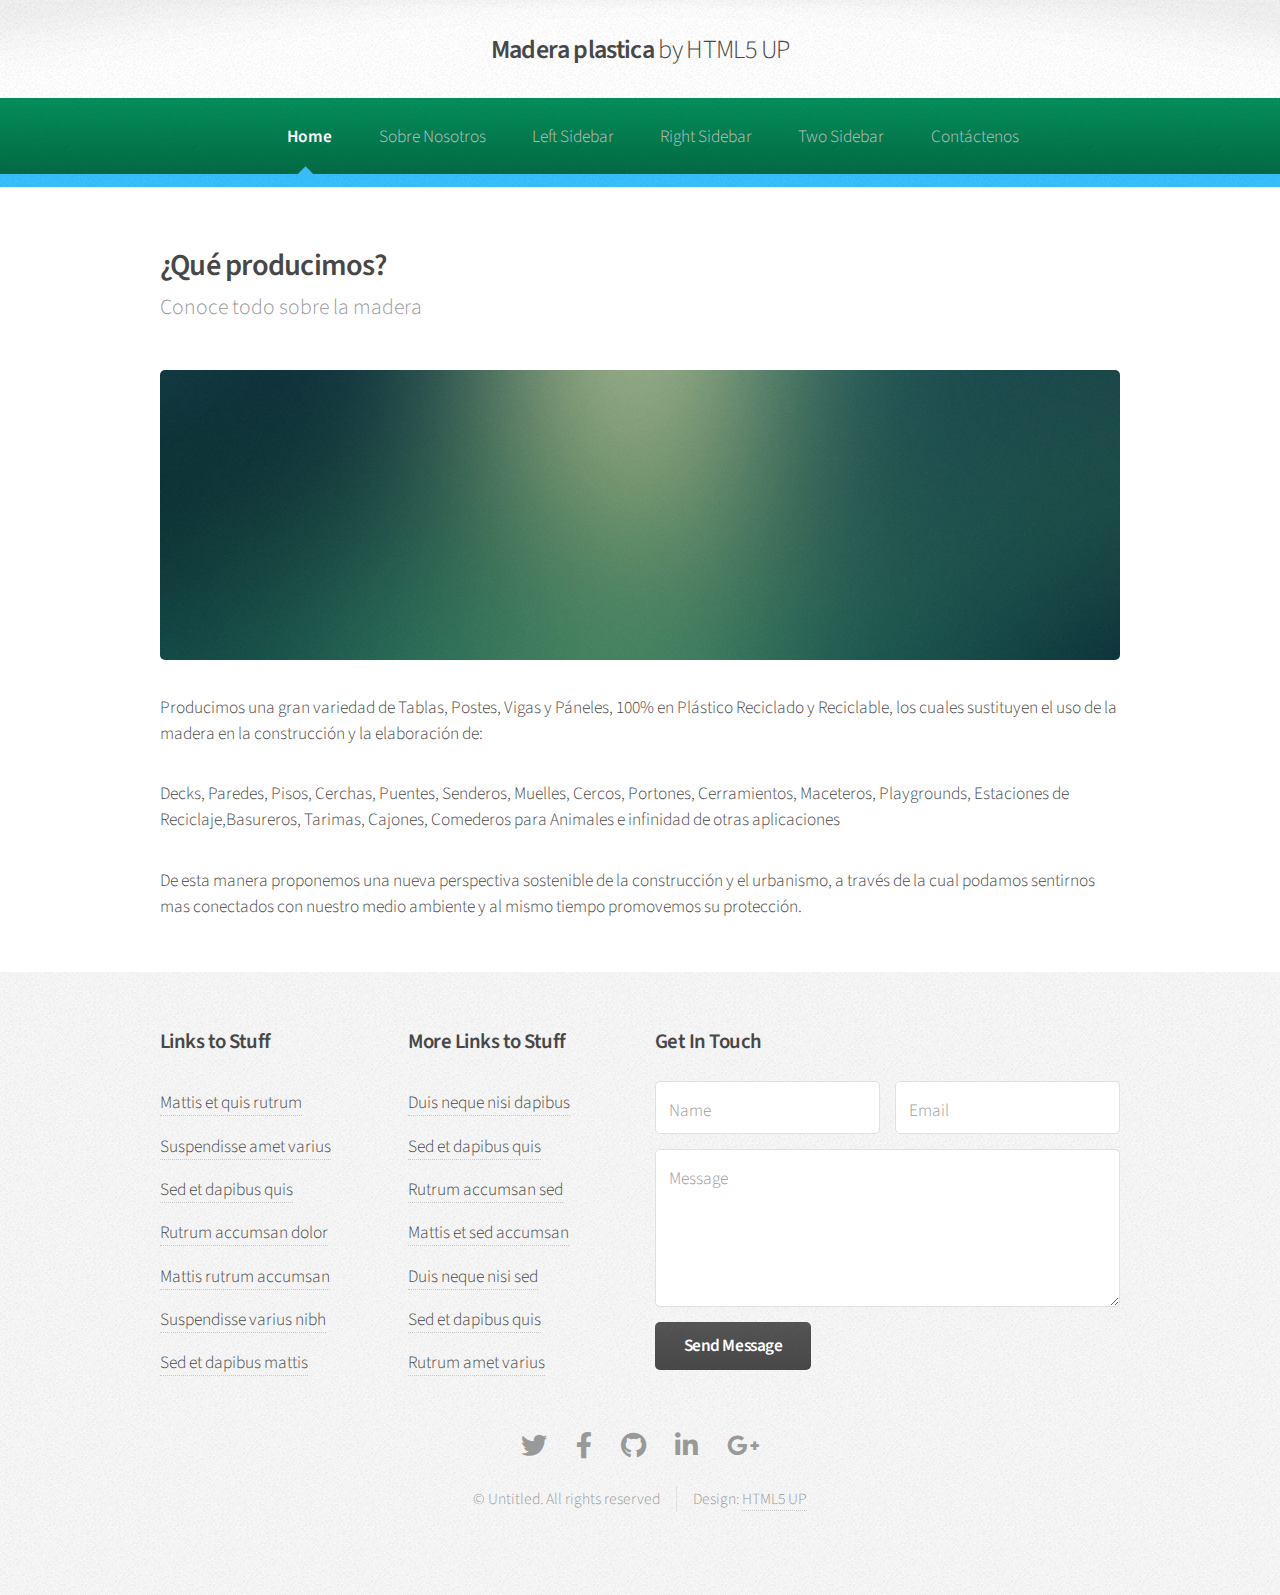
<file: about-us.html>
<!DOCTYPE HTML>
<!--
	Arcana by HTML5 UP
	html5up.net | @ajlkn
	Free for personal and commercial use under the CCA 3.0 license (html5up.net/license)
-->
<html>
	<head>
		<title>Nosotros</title>
		<meta charset="utf-8" />
		<meta name="viewport" content="width=device-width, initial-scale=1, user-scalable=no" />
		<link rel="stylesheet" href="assets/css/main.css" />
	</head>
	<body class="is-preload">
		<div id="page-wrapper">

			<!-- Header -->
				<div id="header">

					<!-- Logo -->
						<h1><a href="index.html" id="logo">Madera plastica <em>by HTML5 UP</em></a></h1>

					<!-- Nav -->
						<nav id="nav">
							<ul>
								<li class="current"><a href="index.html">Home</a></li>
								<li>
									<a href="about-us.html">Sobre Nosotros</a>
									<ul>
										<li><a href="#">Lorem dolor</a></li>
										<li><a href="#">Magna phasellus</a></li>
										<li><a href="#">Etiam sed tempus</a></li>
										<li>
											<a href="#">Submenu</a>
											<ul>
												<li><a href="#">Lorem dolor</a></li>
												<li><a href="#">Phasellus magna</a></li>
												<li><a href="#">Magna phasellus</a></li>
												<li><a href="#">Etiam nisl</a></li>
												<li><a href="#">Veroeros feugiat</a></li>
											</ul>
										</li>
										<li><a href="#">Veroeros feugiat</a></li>
									</ul>
								</li>
								<li><a href="left-sidebar.html">Left Sidebar</a></li>
								<li><a href="right-sidebar.html">Right Sidebar</a></li>
								<li><a href="two-sidebar.html">Two Sidebar</a></li>
								<li><a href="contactenos">Contáctenos</a></li>
							</ul>
						</nav>

				</div>

			<!-- Main -->
				<section class="wrapper style1">
					<div class="container">
						<div id="content">

							<!-- Content -->

								<article>
									<header>
										<h2>¿Qué producimos?</h2>
										<p>Conoce todo sobre la madera</p>
									</header>

									<span class="image featured"><img src="images/banner.jpg" alt="" /></span>

									<p>Producimos una gran variedad de Tablas, Postes, Vigas y Páneles, 100% en Plástico Reciclado y Reciclable, los cuales sustituyen el uso de la madera en la construcción y la elaboración de:</p>

									
									<p>Decks, Paredes, Pisos, Cerchas, Puentes, Senderos, Muelles, Cercos, Portones, Cerramientos, Maceteros, Playgrounds, Estaciones de Reciclaje,Basureros, Tarimas, Cajones, Comederos para Animales e infinidad de otras aplicaciones</p>

									<p>De esta manera proponemos una nueva perspectiva sostenible de la construcción y el urbanismo, a través de la cual podamos sentirnos mas conectados con nuestro medio ambiente y al mismo tiempo promovemos su protección.</p>
								</article>

						</div>
					</div>
				</section>

			<!-- Footer -->
				<div id="footer">
					<div class="container">
						<div class="row">
							<section class="col-3 col-6-narrower col-12-mobilep">
								<h3>Links to Stuff</h3>
								<ul class="links">
									<li><a href="#">Mattis et quis rutrum</a></li>
									<li><a href="#">Suspendisse amet varius</a></li>
									<li><a href="#">Sed et dapibus quis</a></li>
									<li><a href="#">Rutrum accumsan dolor</a></li>
									<li><a href="#">Mattis rutrum accumsan</a></li>
									<li><a href="#">Suspendisse varius nibh</a></li>
									<li><a href="#">Sed et dapibus mattis</a></li>
								</ul>
							</section>
							<section class="col-3 col-6-narrower col-12-mobilep">
								<h3>More Links to Stuff</h3>
								<ul class="links">
									<li><a href="#">Duis neque nisi dapibus</a></li>
									<li><a href="#">Sed et dapibus quis</a></li>
									<li><a href="#">Rutrum accumsan sed</a></li>
									<li><a href="#">Mattis et sed accumsan</a></li>
									<li><a href="#">Duis neque nisi sed</a></li>
									<li><a href="#">Sed et dapibus quis</a></li>
									<li><a href="#">Rutrum amet varius</a></li>
								</ul>
							</section>
							<section class="col-6 col-12-narrower">
								<h3>Get In Touch</h3>
								<form>
									<div class="row gtr-50">
										<div class="col-6 col-12-mobilep">
											<input type="text" name="name" id="name" placeholder="Name" />
										</div>
										<div class="col-6 col-12-mobilep">
											<input type="email" name="email" id="email" placeholder="Email" />
										</div>
										<div class="col-12">
											<textarea name="message" id="message" placeholder="Message" rows="5"></textarea>
										</div>
										<div class="col-12">
											<ul class="actions">
												<li><input type="submit" class="button alt" value="Send Message" /></li>
											</ul>
										</div>
									</div>
								</form>
							</section>
						</div>
					</div>

					<!-- Icons -->
						<ul class="icons">
							<li><a href="#" class="icon brands fa-twitter"><span class="label">Twitter</span></a></li>
							<li><a href="#" class="icon brands fa-facebook-f"><span class="label">Facebook</span></a></li>
							<li><a href="#" class="icon brands fa-github"><span class="label">GitHub</span></a></li>
							<li><a href="#" class="icon brands fa-linkedin-in"><span class="label">LinkedIn</span></a></li>
							<li><a href="#" class="icon brands fa-google-plus-g"><span class="label">Google+</span></a></li>
						</ul>

					<!-- Copyright -->
						<div class="copyright">
							<ul class="menu">
								<li>&copy; Untitled. All rights reserved</li><li>Design: <a href="http://html5up.net">HTML5 UP</a></li>
							</ul>
						</div>

				</div>

		</div>

		<!-- Scripts -->
			<script src="assets/js/jquery.min.js"></script>
			<script src="assets/js/jquery.dropotron.min.js"></script>
			<script src="assets/js/browser.min.js"></script>
			<script src="assets/js/breakpoints.min.js"></script>
			<script src="assets/js/util.js"></script>
			<script src="assets/js/main.js"></script>

	</body>
</html>
</file>
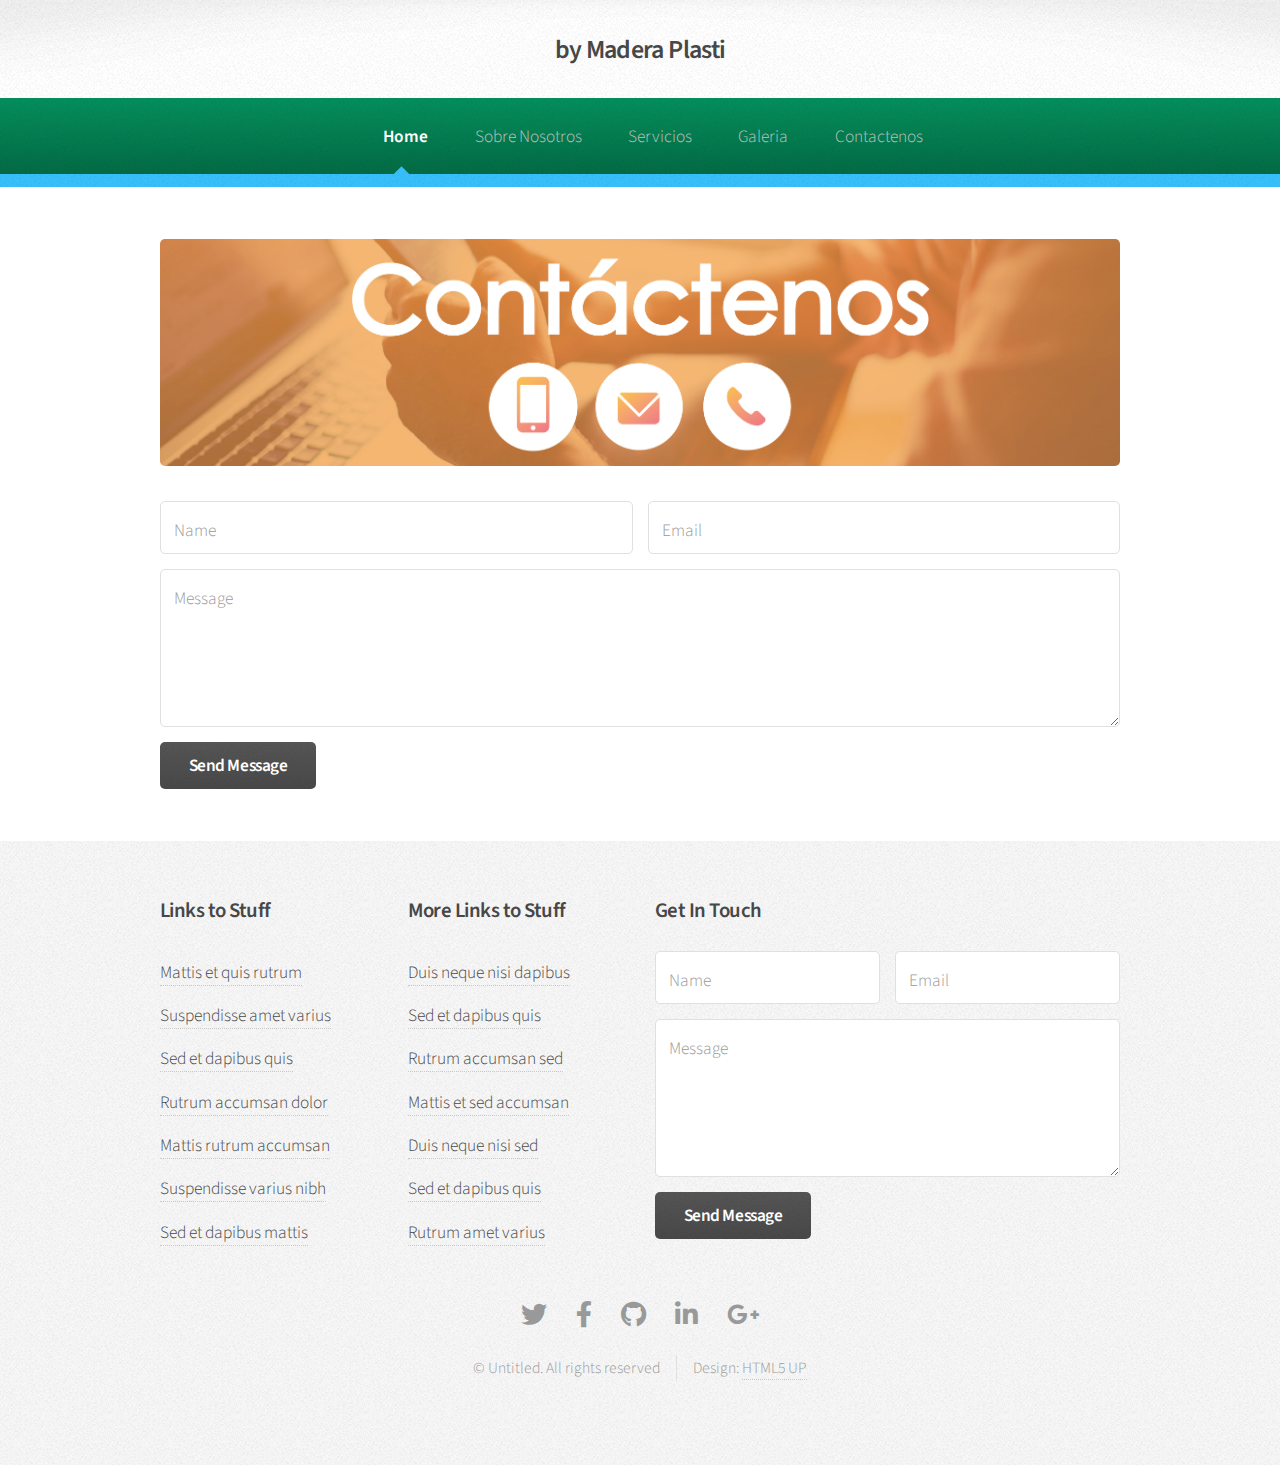
<file: contactenos.html>
<!DOCTYPE HTML>
<!--
	Arcana by HTML5 UP
	html5up.net | @ajlkn
	Free for personal and commercial use under the CCA 3.0 license (html5up.net/license)
-->
<html>
	<head>
		<title>Contactenos</title>
		<meta charset="utf-8" />
		<meta name="viewport" content="width=device-width, initial-scale=1, user-scalable=no" />
		<link rel="stylesheet" href="assets/css/main.css" />
	</head>
	<body class="is-preload">
		<div id="page-wrapper">

			<!-- Header -->
				<div id="header">

					<!-- Logo -->
						<h1><a href="index.html" id="logo">by Madera Plasti </a></h1>

					<!-- Nav -->
						<nav id="nav">
							<ul>
								<li class="current"><a href="index.html">Home</a></li>
								<li>
									<a href="about-us.html">Sobre Nosotros</a>
									
								</li>
								<li><a href="left-sidebar.html">Servicios</a></li>
								<li><a href="right-sidebar.html">Galeria</a></li>
								<li><a href="two-sidebar.html">Contactenos</a></li>
								
							</ul>
						</nav>

				</div>

			<!-- Main -->
				<section class="wrapper style1">
					<div class="container">
						<div id="content">

							<!-- Content -->


									<span class="image featured"><img src="MicrosoftTeams-image.png" alt="" /></span>
									<form>
									<div class="row gtr-50">
										<div class="col-6 col-12-mobilep">
											<input type="text" name="name" id="name" placeholder="Name" />
										</div>
										<div class="col-6 col-12-mobilep">
											<input type="email" name="email" id="email" placeholder="Email" />
										</div>
										<div class="col-12">
											<textarea name="message" id="message" placeholder="Message" rows="5"></textarea>
										</div>
										<div class="col-12">
											<ul class="actions">
												<li><input type="submit" class="button alt" value="Send Message" /></li>
											</ul>
										</div>
									</div>
								</form>						

						</div>
					</div>
				</section>

			<!-- Footer -->
				<div id="footer">
					<div class="container">
						<div class="row">
							<section class="col-3 col-6-narrower col-12-mobilep">
								<h3>Links to Stuff</h3>
								<ul class="links">
									<li><a href="#">Mattis et quis rutrum</a></li>
									<li><a href="#">Suspendisse amet varius</a></li>
									<li><a href="#">Sed et dapibus quis</a></li>
									<li><a href="#">Rutrum accumsan dolor</a></li>
									<li><a href="#">Mattis rutrum accumsan</a></li>
									<li><a href="#">Suspendisse varius nibh</a></li>
									<li><a href="#">Sed et dapibus mattis</a></li>
								</ul>
							</section>
							<section class="col-3 col-6-narrower col-12-mobilep">
								<h3>More Links to Stuff</h3>
								<ul class="links">
									<li><a href="#">Duis neque nisi dapibus</a></li>
									<li><a href="#">Sed et dapibus quis</a></li>
									<li><a href="#">Rutrum accumsan sed</a></li>
									<li><a href="#">Mattis et sed accumsan</a></li>
									<li><a href="#">Duis neque nisi sed</a></li>
									<li><a href="#">Sed et dapibus quis</a></li>
									<li><a href="#">Rutrum amet varius</a></li>
								</ul>
							</section>
							<section class="col-6 col-12-narrower">
								<h3>Get In Touch</h3>
								<form>
									<div class="row gtr-50">
										<div class="col-6 col-12-mobilep">
											<input type="text" name="name" id="name" placeholder="Name" />
										</div>
										<div class="col-6 col-12-mobilep">
											<input type="email" name="email" id="email" placeholder="Email" />
										</div>
										<div class="col-12">
											<textarea name="message" id="message" placeholder="Message" rows="5"></textarea>
										</div>
										<div class="col-12">
											<ul class="actions">
												<li><input type="submit" class="button alt" value="Send Message" /></li>
											</ul>
										</div>
									</div>
								</form>
							</section>
						</div>
					</div>

					<!-- Icons -->
						<ul class="icons">
							<li><a href="#" class="icon brands fa-twitter"><span class="label">Twitter</span></a></li>
							<li><a href="#" class="icon brands fa-facebook-f"><span class="label">Facebook</span></a></li>
							<li><a href="#" class="icon brands fa-github"><span class="label">GitHub</span></a></li>
							<li><a href="#" class="icon brands fa-linkedin-in"><span class="label">LinkedIn</span></a></li>
							<li><a href="#" class="icon brands fa-google-plus-g"><span class="label">Google+</span></a></li>
						</ul>

					<!-- Copyright -->
						<div class="copyright">
							<ul class="menu">
								<li>&copy; Untitled. All rights reserved</li><li>Design: <a href="http://html5up.net">HTML5 UP</a></li>
							</ul>
						</div>

				</div>

		</div>

		<!-- Scripts -->
			<script src="assets/js/jquery.min.js"></script>
			<script src="assets/js/jquery.dropotron.min.js"></script>
			<script src="assets/js/browser.min.js"></script>
			<script src="assets/js/breakpoints.min.js"></script>
			<script src="assets/js/util.js"></script>
			<script src="assets/js/main.js"></script>

	</body>
</html>
</file>
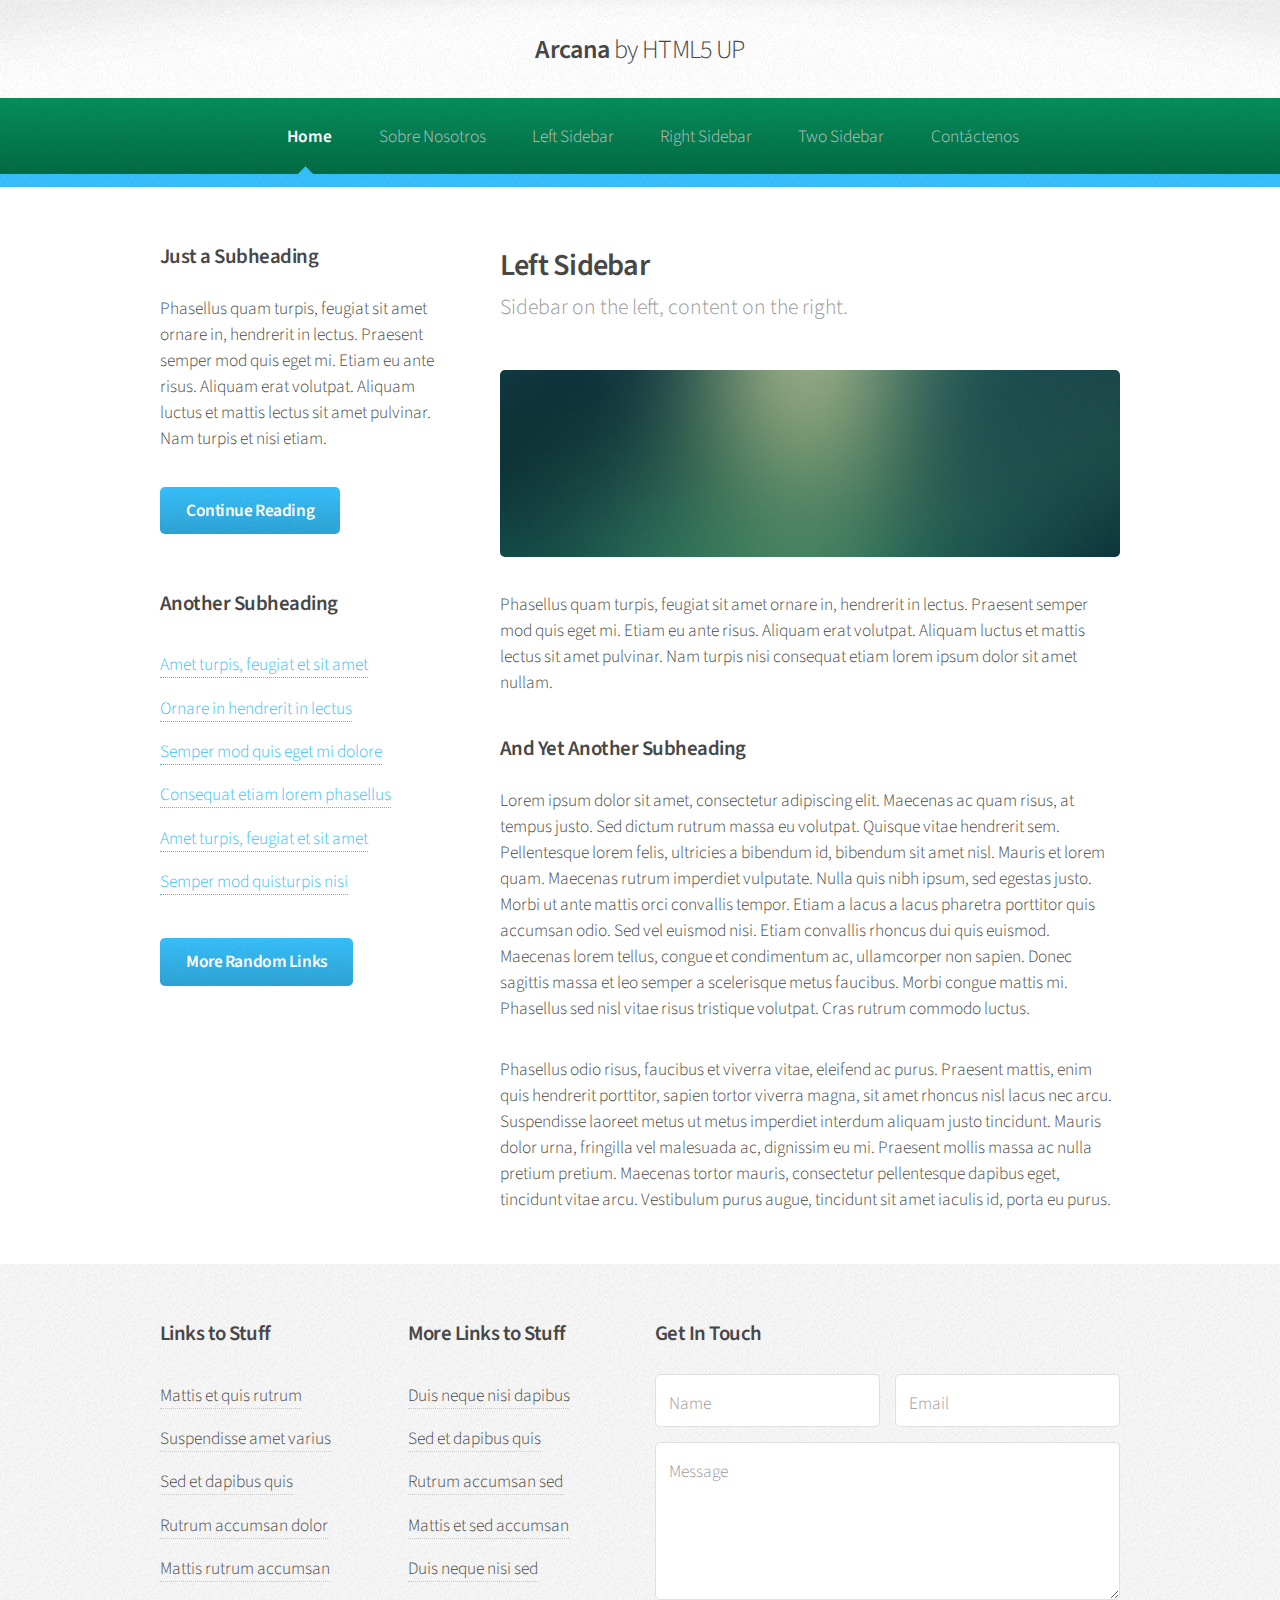
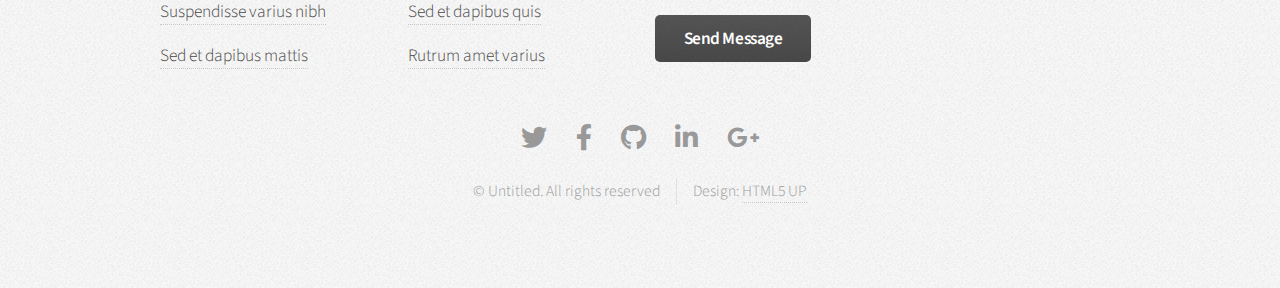
<file: left-sidebar.html>
<!DOCTYPE HTML>
<!--
	Arcana by HTML5 UP
	html5up.net | @ajlkn
	Free for personal and commercial use under the CCA 3.0 license (html5up.net/license)
-->
<html>
	<head>
		<title>Left Sidebar - Arcana by HTML5 UP</title>
		<meta charset="utf-8" />
		<meta name="viewport" content="width=device-width, initial-scale=1, user-scalable=no" />
		<link rel="stylesheet" href="assets/css/main.css" />
	</head>
	<body class="is-preload">
		<div id="page-wrapper">

			<!-- Header -->
				<div id="header">

					<!-- Logo -->
						<h1><a href="index.html" id="logo">Arcana <em>by HTML5 UP</em></a></h1>

					<!-- Nav -->
						<nav id="nav">
							<ul>
								<li class="current"><a href="index.html">Home</a></li>
								<li>
									<a href="about-us.html">Sobre Nosotros</a>
									<ul>
										<li><a href="#">Lorem dolor</a></li>
										<li><a href="#">Magna phasellus</a></li>
										<li><a href="#">Etiam sed tempus</a></li>
										<li>
											<a href="#">Submenu</a>
											<ul>
												<li><a href="#">Lorem dolor</a></li>
												<li><a href="#">Phasellus magna</a></li>
												<li><a href="#">Magna phasellus</a></li>
												<li><a href="#">Etiam nisl</a></li>
												<li><a href="#">Veroeros feugiat</a></li>
											</ul>
										</li>
										<li><a href="#">Veroeros feugiat</a></li>
									</ul>
								</li>
								<li><a href="left-sidebar.html">Left Sidebar</a></li>
								<li><a href="right-sidebar.html">Right Sidebar</a></li>
								<li><a href="two-sidebar.html">Two Sidebar</a></li>
								<li><a href="contactenos">Contáctenos</a></li>
							</ul>
						</nav>

				</div>

			<!-- Main -->
				<section class="wrapper style1">
					<div class="container">
						<div class="row gtr-200">
							<div class="col-4 col-12-narrower">
								<div id="sidebar">

									<!-- Sidebar -->

										<section>
											<h3>Just a Subheading</h3>
											<p>Phasellus quam turpis, feugiat sit amet ornare in, hendrerit in lectus.
											Praesent semper mod quis eget mi. Etiam eu ante risus. Aliquam erat volutpat.
											Aliquam luctus et mattis lectus sit amet pulvinar. Nam turpis et nisi etiam.</p>
											<footer>
												<a href="#" class="button">Continue Reading</a>
											</footer>
										</section>

										<section>
											<h3>Another Subheading</h3>
											<ul class="links">
												<li><a href="#">Amet turpis, feugiat et sit amet</a></li>
												<li><a href="#">Ornare in hendrerit in lectus</a></li>
												<li><a href="#">Semper mod quis eget mi dolore</a></li>
												<li><a href="#">Consequat etiam lorem phasellus</a></li>
												<li><a href="#">Amet turpis, feugiat et sit amet</a></li>
												<li><a href="#">Semper mod quisturpis nisi</a></li>
											</ul>
											<footer>
												<a href="#" class="button">More Random Links</a>
											</footer>
										</section>

								</div>
							</div>
							<div class="col-8  col-12-narrower imp-narrower">
								<div id="content">

									<!-- Content -->

										<article>
											<header>
												<h2>Left Sidebar</h2>
												<p>Sidebar on the left, content on the right.</p>
											</header>

											<span class="image featured"><img src="images/banner.jpg" alt="" /></span>

											<p>Phasellus quam turpis, feugiat sit amet ornare in, hendrerit in lectus.
											Praesent semper mod quis eget mi. Etiam eu ante risus. Aliquam erat volutpat.
											Aliquam luctus et mattis lectus sit amet pulvinar. Nam turpis nisi
											consequat etiam lorem ipsum dolor sit amet nullam.</p>

											<h3>And Yet Another Subheading</h3>
											<p>Lorem ipsum dolor sit amet, consectetur adipiscing elit. Maecenas ac quam risus, at tempus
											justo. Sed dictum rutrum massa eu volutpat. Quisque vitae hendrerit sem. Pellentesque lorem felis,
											ultricies a bibendum id, bibendum sit amet nisl. Mauris et lorem quam. Maecenas rutrum imperdiet
											vulputate. Nulla quis nibh ipsum, sed egestas justo. Morbi ut ante mattis orci convallis tempor.
											Etiam a lacus a lacus pharetra porttitor quis accumsan odio. Sed vel euismod nisi. Etiam convallis
											rhoncus dui quis euismod. Maecenas lorem tellus, congue et condimentum ac, ullamcorper non sapien.
											Donec sagittis massa et leo semper a scelerisque metus faucibus. Morbi congue mattis mi.
											Phasellus sed nisl vitae risus tristique volutpat. Cras rutrum commodo luctus.</p>

											<p>Phasellus odio risus, faucibus et viverra vitae, eleifend ac purus. Praesent mattis, enim
											quis hendrerit porttitor, sapien tortor viverra magna, sit amet rhoncus nisl lacus nec arcu.
											Suspendisse laoreet metus ut metus imperdiet interdum aliquam justo tincidunt. Mauris dolor urna,
											fringilla vel malesuada ac, dignissim eu mi. Praesent mollis massa ac nulla pretium pretium.
											Maecenas tortor mauris, consectetur pellentesque dapibus eget, tincidunt vitae arcu.
											Vestibulum purus augue, tincidunt sit amet iaculis id, porta eu purus.</p>
										</article>

								</div>
							</div>
						</div>
					</div>
				</section>

			<!-- Footer -->
				<div id="footer">
					<div class="container">
						<div class="row">
							<section class="col-3 col-6-narrower col-12-mobilep">
								<h3>Links to Stuff</h3>
								<ul class="links">
									<li><a href="#">Mattis et quis rutrum</a></li>
									<li><a href="#">Suspendisse amet varius</a></li>
									<li><a href="#">Sed et dapibus quis</a></li>
									<li><a href="#">Rutrum accumsan dolor</a></li>
									<li><a href="#">Mattis rutrum accumsan</a></li>
									<li><a href="#">Suspendisse varius nibh</a></li>
									<li><a href="#">Sed et dapibus mattis</a></li>
								</ul>
							</section>
							<section class="col-3 col-6-narrower col-12-mobilep">
								<h3>More Links to Stuff</h3>
								<ul class="links">
									<li><a href="#">Duis neque nisi dapibus</a></li>
									<li><a href="#">Sed et dapibus quis</a></li>
									<li><a href="#">Rutrum accumsan sed</a></li>
									<li><a href="#">Mattis et sed accumsan</a></li>
									<li><a href="#">Duis neque nisi sed</a></li>
									<li><a href="#">Sed et dapibus quis</a></li>
									<li><a href="#">Rutrum amet varius</a></li>
								</ul>
							</section>
							<section class="col-6 col-12-narrower">
								<h3>Get In Touch</h3>
								<form>
									<div class="row gtr-50">
										<div class="col-6 col-12-mobilep">
											<input type="text" name="name" id="name" placeholder="Name" />
										</div>
										<div class="col-6 col-12-mobilep">
											<input type="email" name="email" id="email" placeholder="Email" />
										</div>
										<div class="col-12">
											<textarea name="message" id="message" placeholder="Message" rows="5"></textarea>
										</div>
										<div class="col-12">
											<ul class="actions">
												<li><input type="submit" class="button alt" value="Send Message" /></li>
											</ul>
										</div>
									</div>
								</form>
							</section>
						</div>
					</div>

					<!-- Icons -->
						<ul class="icons">
							<li><a href="#" class="icon brands fa-twitter"><span class="label">Twitter</span></a></li>
							<li><a href="#" class="icon brands fa-facebook-f"><span class="label">Facebook</span></a></li>
							<li><a href="#" class="icon brands fa-github"><span class="label">GitHub</span></a></li>
							<li><a href="#" class="icon brands fa-linkedin-in"><span class="label">LinkedIn</span></a></li>
							<li><a href="#" class="icon brands fa-google-plus-g"><span class="label">Google+</span></a></li>
						</ul>

					<!-- Copyright -->
						<div class="copyright">
							<ul class="menu">
								<li>&copy; Untitled. All rights reserved</li><li>Design: <a href="http://html5up.net">HTML5 UP</a></li>
							</ul>
						</div>

				</div>

		</div>

		<!-- Scripts -->
			<script src="assets/js/jquery.min.js"></script>
			<script src="assets/js/jquery.dropotron.min.js"></script>
			<script src="assets/js/browser.min.js"></script>
			<script src="assets/js/breakpoints.min.js"></script>
			<script src="assets/js/util.js"></script>
			<script src="assets/js/main.js"></script>

	</body>
</html>
</file>
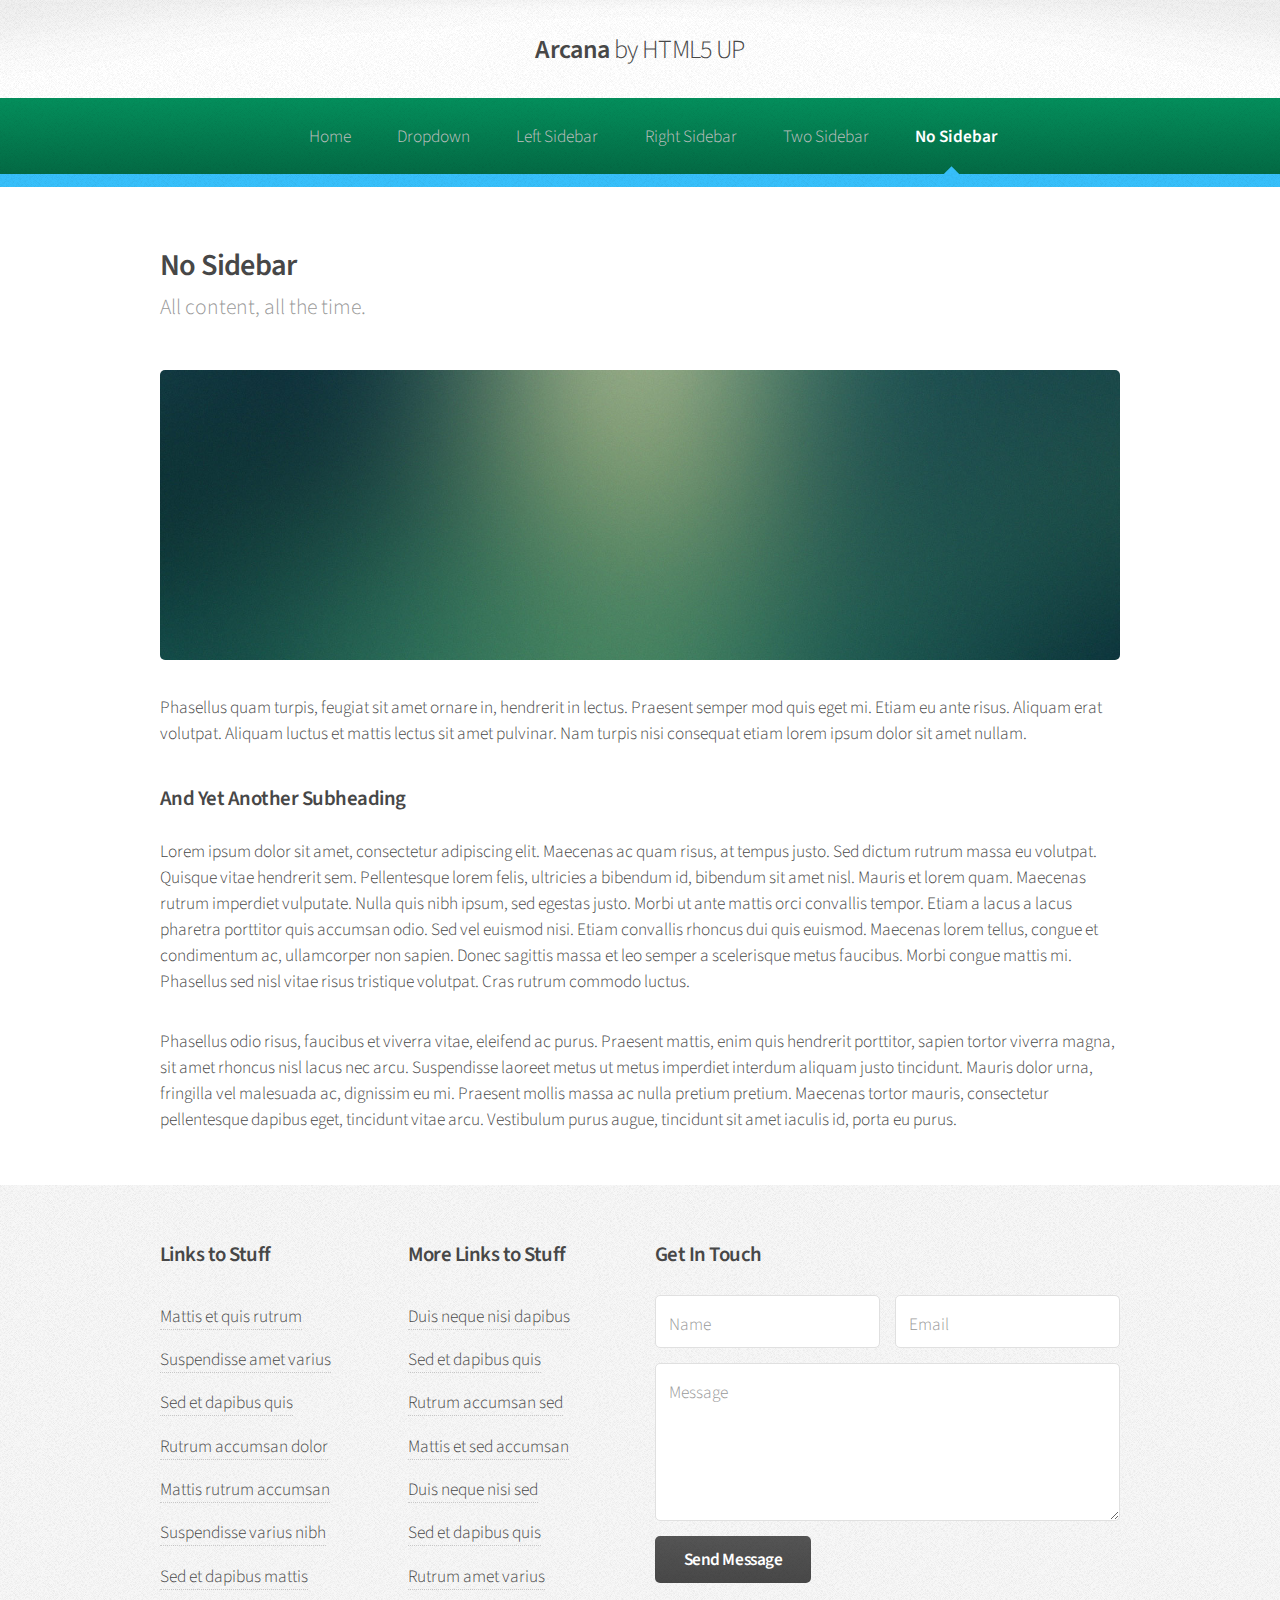
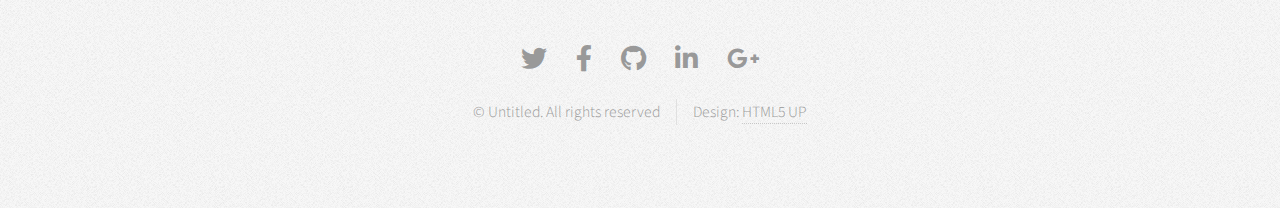
<file: no-sidebar.html>
<!DOCTYPE HTML>
<!--
	Arcana by HTML5 UP
	html5up.net | @ajlkn
	Free for personal and commercial use under the CCA 3.0 license (html5up.net/license)
-->
<html>
	<head>
		<title>No Sidebar - Arcana by HTML5 UP</title>
		<meta charset="utf-8" />
		<meta name="viewport" content="width=device-width, initial-scale=1, user-scalable=no" />
		<link rel="stylesheet" href="assets/css/main.css" />
	</head>
	<body class="is-preload">
		<div id="page-wrapper">

			<!-- Header -->
				<div id="header">

					<!-- Logo -->
						<h1><a href="index.html" id="logo">Arcana <em>by HTML5 UP</em></a></h1>

					<!-- Nav -->
						<nav id="nav">
							<ul>
								<li><a href="index.html">Home</a></li>
								<li>
									<a href="#">Dropdown</a>
									<ul>
										<li><a href="#">Lorem dolor</a></li>
										<li><a href="#">Magna phasellus</a></li>
										<li><a href="#">Etiam sed tempus</a></li>
										<li>
											<a href="#">Submenu</a>
											<ul>
												<li><a href="#">Lorem dolor</a></li>
												<li><a href="#">Phasellus magna</a></li>
												<li><a href="#">Magna phasellus</a></li>
												<li><a href="#">Etiam nisl</a></li>
												<li><a href="#">Veroeros feugiat</a></li>
											</ul>
										</li>
										<li><a href="#">Veroeros feugiat</a></li>
									</ul>
								</li>
								<li><a href="left-sidebar.html">Left Sidebar</a></li>
								<li><a href="right-sidebar.html">Right Sidebar</a></li>
								<li><a href="two-sidebar.html">Two Sidebar</a></li>
								<li class="current"><a href="no-sidebar.html">No Sidebar</a></li>
							</ul>
						</nav>

				</div>

			<!-- Main -->
				<section class="wrapper style1">
					<div class="container">
						<div id="content">

							<!-- Content -->

								<article>
									<header>
										<h2>No Sidebar</h2>
										<p>All content, all the time.</p>
									</header>

									<span class="image featured"><img src="images/banner.jpg" alt="" /></span>

									<p>Phasellus quam turpis, feugiat sit amet ornare in, hendrerit in lectus.
									Praesent semper mod quis eget mi. Etiam eu ante risus. Aliquam erat volutpat.
									Aliquam luctus et mattis lectus sit amet pulvinar. Nam turpis nisi
									consequat etiam lorem ipsum dolor sit amet nullam.</p>

									<h3>And Yet Another Subheading</h3>
									<p>Lorem ipsum dolor sit amet, consectetur adipiscing elit. Maecenas ac quam risus, at tempus
									justo. Sed dictum rutrum massa eu volutpat. Quisque vitae hendrerit sem. Pellentesque lorem felis,
									ultricies a bibendum id, bibendum sit amet nisl. Mauris et lorem quam. Maecenas rutrum imperdiet
									vulputate. Nulla quis nibh ipsum, sed egestas justo. Morbi ut ante mattis orci convallis tempor.
									Etiam a lacus a lacus pharetra porttitor quis accumsan odio. Sed vel euismod nisi. Etiam convallis
									rhoncus dui quis euismod. Maecenas lorem tellus, congue et condimentum ac, ullamcorper non sapien.
									Donec sagittis massa et leo semper a scelerisque metus faucibus. Morbi congue mattis mi.
									Phasellus sed nisl vitae risus tristique volutpat. Cras rutrum commodo luctus.</p>

									<p>Phasellus odio risus, faucibus et viverra vitae, eleifend ac purus. Praesent mattis, enim
									quis hendrerit porttitor, sapien tortor viverra magna, sit amet rhoncus nisl lacus nec arcu.
									Suspendisse laoreet metus ut metus imperdiet interdum aliquam justo tincidunt. Mauris dolor urna,
									fringilla vel malesuada ac, dignissim eu mi. Praesent mollis massa ac nulla pretium pretium.
									Maecenas tortor mauris, consectetur pellentesque dapibus eget, tincidunt vitae arcu.
									Vestibulum purus augue, tincidunt sit amet iaculis id, porta eu purus.</p>
								</article>

						</div>
					</div>
				</section>

			<!-- Footer -->
				<div id="footer">
					<div class="container">
						<div class="row">
							<section class="col-3 col-6-narrower col-12-mobilep">
								<h3>Links to Stuff</h3>
								<ul class="links">
									<li><a href="#">Mattis et quis rutrum</a></li>
									<li><a href="#">Suspendisse amet varius</a></li>
									<li><a href="#">Sed et dapibus quis</a></li>
									<li><a href="#">Rutrum accumsan dolor</a></li>
									<li><a href="#">Mattis rutrum accumsan</a></li>
									<li><a href="#">Suspendisse varius nibh</a></li>
									<li><a href="#">Sed et dapibus mattis</a></li>
								</ul>
							</section>
							<section class="col-3 col-6-narrower col-12-mobilep">
								<h3>More Links to Stuff</h3>
								<ul class="links">
									<li><a href="#">Duis neque nisi dapibus</a></li>
									<li><a href="#">Sed et dapibus quis</a></li>
									<li><a href="#">Rutrum accumsan sed</a></li>
									<li><a href="#">Mattis et sed accumsan</a></li>
									<li><a href="#">Duis neque nisi sed</a></li>
									<li><a href="#">Sed et dapibus quis</a></li>
									<li><a href="#">Rutrum amet varius</a></li>
								</ul>
							</section>
							<section class="col-6 col-12-narrower">
								<h3>Get In Touch</h3>
								<form>
									<div class="row gtr-50">
										<div class="col-6 col-12-mobilep">
											<input type="text" name="name" id="name" placeholder="Name" />
										</div>
										<div class="col-6 col-12-mobilep">
											<input type="email" name="email" id="email" placeholder="Email" />
										</div>
										<div class="col-12">
											<textarea name="message" id="message" placeholder="Message" rows="5"></textarea>
										</div>
										<div class="col-12">
											<ul class="actions">
												<li><input type="submit" class="button alt" value="Send Message" /></li>
											</ul>
										</div>
									</div>
								</form>
							</section>
						</div>
					</div>

					<!-- Icons -->
						<ul class="icons">
							<li><a href="#" class="icon brands fa-twitter"><span class="label">Twitter</span></a></li>
							<li><a href="#" class="icon brands fa-facebook-f"><span class="label">Facebook</span></a></li>
							<li><a href="#" class="icon brands fa-github"><span class="label">GitHub</span></a></li>
							<li><a href="#" class="icon brands fa-linkedin-in"><span class="label">LinkedIn</span></a></li>
							<li><a href="#" class="icon brands fa-google-plus-g"><span class="label">Google+</span></a></li>
						</ul>

					<!-- Copyright -->
						<div class="copyright">
							<ul class="menu">
								<li>&copy; Untitled. All rights reserved</li><li>Design: <a href="http://html5up.net">HTML5 UP</a></li>
							</ul>
						</div>

				</div>

		</div>

		<!-- Scripts -->
			<script src="assets/js/jquery.min.js"></script>
			<script src="assets/js/jquery.dropotron.min.js"></script>
			<script src="assets/js/browser.min.js"></script>
			<script src="assets/js/breakpoints.min.js"></script>
			<script src="assets/js/util.js"></script>
			<script src="assets/js/main.js"></script>

	</body>
</html>
</file>
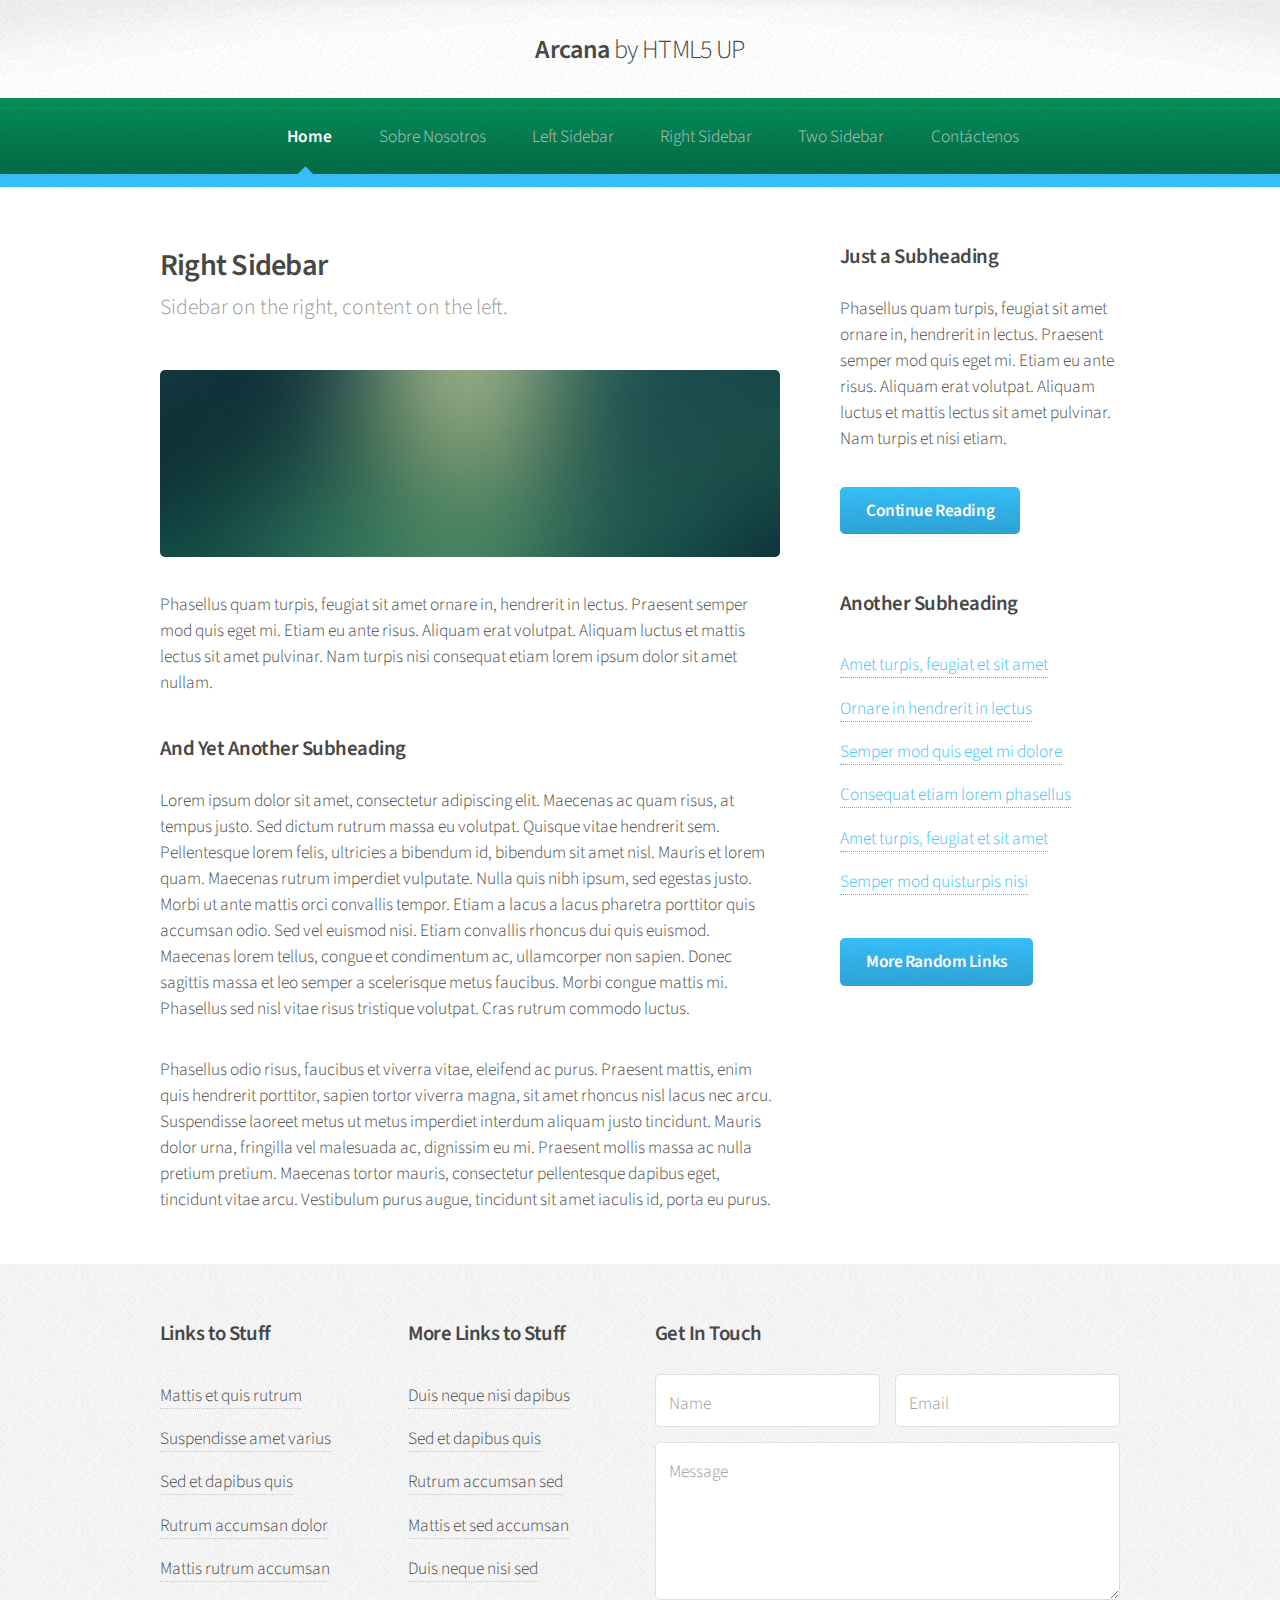
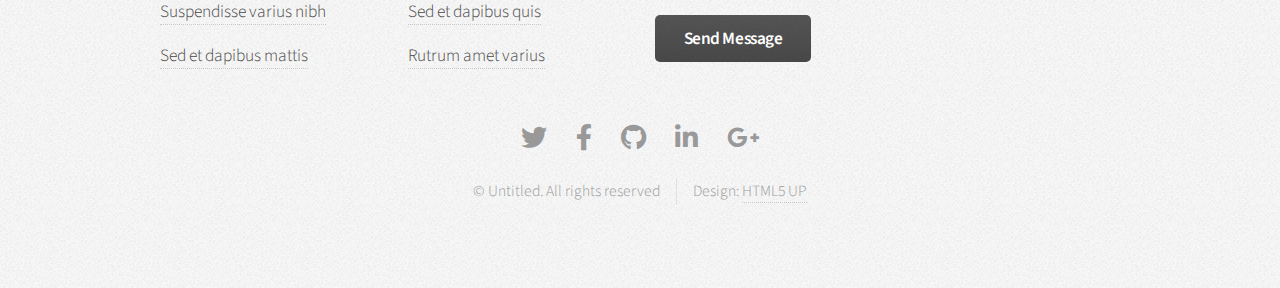
<file: right-sidebar.html>
<!DOCTYPE HTML>
<!--
	Arcana by HTML5 UP
	html5up.net | @ajlkn
	Free for personal and commercial use under the CCA 3.0 license (html5up.net/license)
-->
<html>
	<head>
		<title>Right Sidebar - Arcana by HTML5 UP</title>
		<meta charset="utf-8" />
		<meta name="viewport" content="width=device-width, initial-scale=1, user-scalable=no" />
		<link rel="stylesheet" href="assets/css/main.css" />
	</head>
	<body class="is-preload">
		<div id="page-wrapper">

			<!-- Header -->
				<div id="header">

					<!-- Logo -->
						<h1><a href="index.html" id="logo">Arcana <em>by HTML5 UP</em></a></h1>

					<!-- Nav -->
						<nav id="nav">
							<ul>
								<li class="current"><a href="index.html">Home</a></li>
								<li>
									<a href="about-us.html">Sobre Nosotros</a>
									<ul>
										<li><a href="#">Lorem dolor</a></li>
										<li><a href="#">Magna phasellus</a></li>
										<li><a href="#">Etiam sed tempus</a></li>
										<li>
											<a href="#">Submenu</a>
											<ul>
												<li><a href="#">Lorem dolor</a></li>
												<li><a href="#">Phasellus magna</a></li>
												<li><a href="#">Magna phasellus</a></li>
												<li><a href="#">Etiam nisl</a></li>
												<li><a href="#">Veroeros feugiat</a></li>
											</ul>
										</li>
										<li><a href="#">Veroeros feugiat</a></li>
									</ul>
								</li>
								<li><a href="left-sidebar.html">Left Sidebar</a></li>
								<li><a href="right-sidebar.html">Right Sidebar</a></li>
								<li><a href="two-sidebar.html">Two Sidebar</a></li>
								<li><a href="contactenos">Contáctenos</a></li>
							</ul>
						</nav>

				</div>

			<!-- Main -->
				<section class="wrapper style1">
					<div class="container">
						<div class="row gtr-200">
							<div class="col-8 col-12-narrower">
								<div id="content">

									<!-- Content -->

										<article>
											<header>
												<h2>Right Sidebar</h2>
												<p>Sidebar on the right, content on the left.</p>
											</header>

											<span class="image featured"><img src="images/banner.jpg" alt="" /></span>

											<p>Phasellus quam turpis, feugiat sit amet ornare in, hendrerit in lectus.
											Praesent semper mod quis eget mi. Etiam eu ante risus. Aliquam erat volutpat.
											Aliquam luctus et mattis lectus sit amet pulvinar. Nam turpis nisi
											consequat etiam lorem ipsum dolor sit amet nullam.</p>

											<h3>And Yet Another Subheading</h3>
											<p>Lorem ipsum dolor sit amet, consectetur adipiscing elit. Maecenas ac quam risus, at tempus
											justo. Sed dictum rutrum massa eu volutpat. Quisque vitae hendrerit sem. Pellentesque lorem felis,
											ultricies a bibendum id, bibendum sit amet nisl. Mauris et lorem quam. Maecenas rutrum imperdiet
											vulputate. Nulla quis nibh ipsum, sed egestas justo. Morbi ut ante mattis orci convallis tempor.
											Etiam a lacus a lacus pharetra porttitor quis accumsan odio. Sed vel euismod nisi. Etiam convallis
											rhoncus dui quis euismod. Maecenas lorem tellus, congue et condimentum ac, ullamcorper non sapien.
											Donec sagittis massa et leo semper a scelerisque metus faucibus. Morbi congue mattis mi.
											Phasellus sed nisl vitae risus tristique volutpat. Cras rutrum commodo luctus.</p>

											<p>Phasellus odio risus, faucibus et viverra vitae, eleifend ac purus. Praesent mattis, enim
											quis hendrerit porttitor, sapien tortor viverra magna, sit amet rhoncus nisl lacus nec arcu.
											Suspendisse laoreet metus ut metus imperdiet interdum aliquam justo tincidunt. Mauris dolor urna,
											fringilla vel malesuada ac, dignissim eu mi. Praesent mollis massa ac nulla pretium pretium.
											Maecenas tortor mauris, consectetur pellentesque dapibus eget, tincidunt vitae arcu.
											Vestibulum purus augue, tincidunt sit amet iaculis id, porta eu purus.</p>
										</article>

								</div>
							</div>
							<div class="col-4 col-12-narrower">
								<div id="sidebar">

									<!-- Sidebar -->

										<section>
											<h3>Just a Subheading</h3>
											<p>Phasellus quam turpis, feugiat sit amet ornare in, hendrerit in lectus.
											Praesent semper mod quis eget mi. Etiam eu ante risus. Aliquam erat volutpat.
											Aliquam luctus et mattis lectus sit amet pulvinar. Nam turpis et nisi etiam.</p>
											<footer>
												<a href="#" class="button">Continue Reading</a>
											</footer>
										</section>

										<section>
											<h3>Another Subheading</h3>
											<ul class="links">
												<li><a href="#">Amet turpis, feugiat et sit amet</a></li>
												<li><a href="#">Ornare in hendrerit in lectus</a></li>
												<li><a href="#">Semper mod quis eget mi dolore</a></li>
												<li><a href="#">Consequat etiam lorem phasellus</a></li>
												<li><a href="#">Amet turpis, feugiat et sit amet</a></li>
												<li><a href="#">Semper mod quisturpis nisi</a></li>
											</ul>
											<footer>
												<a href="#" class="button">More Random Links</a>
											</footer>
										</section>

								</div>
							</div>
						</div>
					</div>
				</section>

			<!-- Footer -->
				<div id="footer">
					<div class="container">
						<div class="row">
							<section class="col-3 col-6-narrower col-12-mobilep">
								<h3>Links to Stuff</h3>
								<ul class="links">
									<li><a href="#">Mattis et quis rutrum</a></li>
									<li><a href="#">Suspendisse amet varius</a></li>
									<li><a href="#">Sed et dapibus quis</a></li>
									<li><a href="#">Rutrum accumsan dolor</a></li>
									<li><a href="#">Mattis rutrum accumsan</a></li>
									<li><a href="#">Suspendisse varius nibh</a></li>
									<li><a href="#">Sed et dapibus mattis</a></li>
								</ul>
							</section>
							<section class="col-3 col-6-narrower col-12-mobilep">
								<h3>More Links to Stuff</h3>
								<ul class="links">
									<li><a href="#">Duis neque nisi dapibus</a></li>
									<li><a href="#">Sed et dapibus quis</a></li>
									<li><a href="#">Rutrum accumsan sed</a></li>
									<li><a href="#">Mattis et sed accumsan</a></li>
									<li><a href="#">Duis neque nisi sed</a></li>
									<li><a href="#">Sed et dapibus quis</a></li>
									<li><a href="#">Rutrum amet varius</a></li>
								</ul>
							</section>
							<section class="col-6 col-12-narrower">
								<h3>Get In Touch</h3>
								<form>
									<div class="row gtr-50">
										<div class="col-6 col-12-mobilep">
											<input type="text" name="name" id="name" placeholder="Name" />
										</div>
										<div class="col-6 col-12-mobilep">
											<input type="email" name="email" id="email" placeholder="Email" />
										</div>
										<div class="col-12">
											<textarea name="message" id="message" placeholder="Message" rows="5"></textarea>
										</div>
										<div class="col-12">
											<ul class="actions">
												<li><input type="submit" class="button alt" value="Send Message" /></li>
											</ul>
										</div>
									</div>
								</form>
							</section>
						</div>
					</div>

					<!-- Icons -->
						<ul class="icons">
							<li><a href="#" class="icon brands fa-twitter"><span class="label">Twitter</span></a></li>
							<li><a href="#" class="icon brands fa-facebook-f"><span class="label">Facebook</span></a></li>
							<li><a href="#" class="icon brands fa-github"><span class="label">GitHub</span></a></li>
							<li><a href="#" class="icon brands fa-linkedin-in"><span class="label">LinkedIn</span></a></li>
							<li><a href="#" class="icon brands fa-google-plus-g"><span class="label">Google+</span></a></li>
						</ul>

					<!-- Copyright -->
						<div class="copyright">
							<ul class="menu">
								<li>&copy; Untitled. All rights reserved</li><li>Design: <a href="http://html5up.net">HTML5 UP</a></li>
							</ul>
						</div>

				</div>

		</div>

		<!-- Scripts -->
			<script src="assets/js/jquery.min.js"></script>
			<script src="assets/js/jquery.dropotron.min.js"></script>
			<script src="assets/js/browser.min.js"></script>
			<script src="assets/js/breakpoints.min.js"></script>
			<script src="assets/js/util.js"></script>
			<script src="assets/js/main.js"></script>

	</body>
</html>
</file>
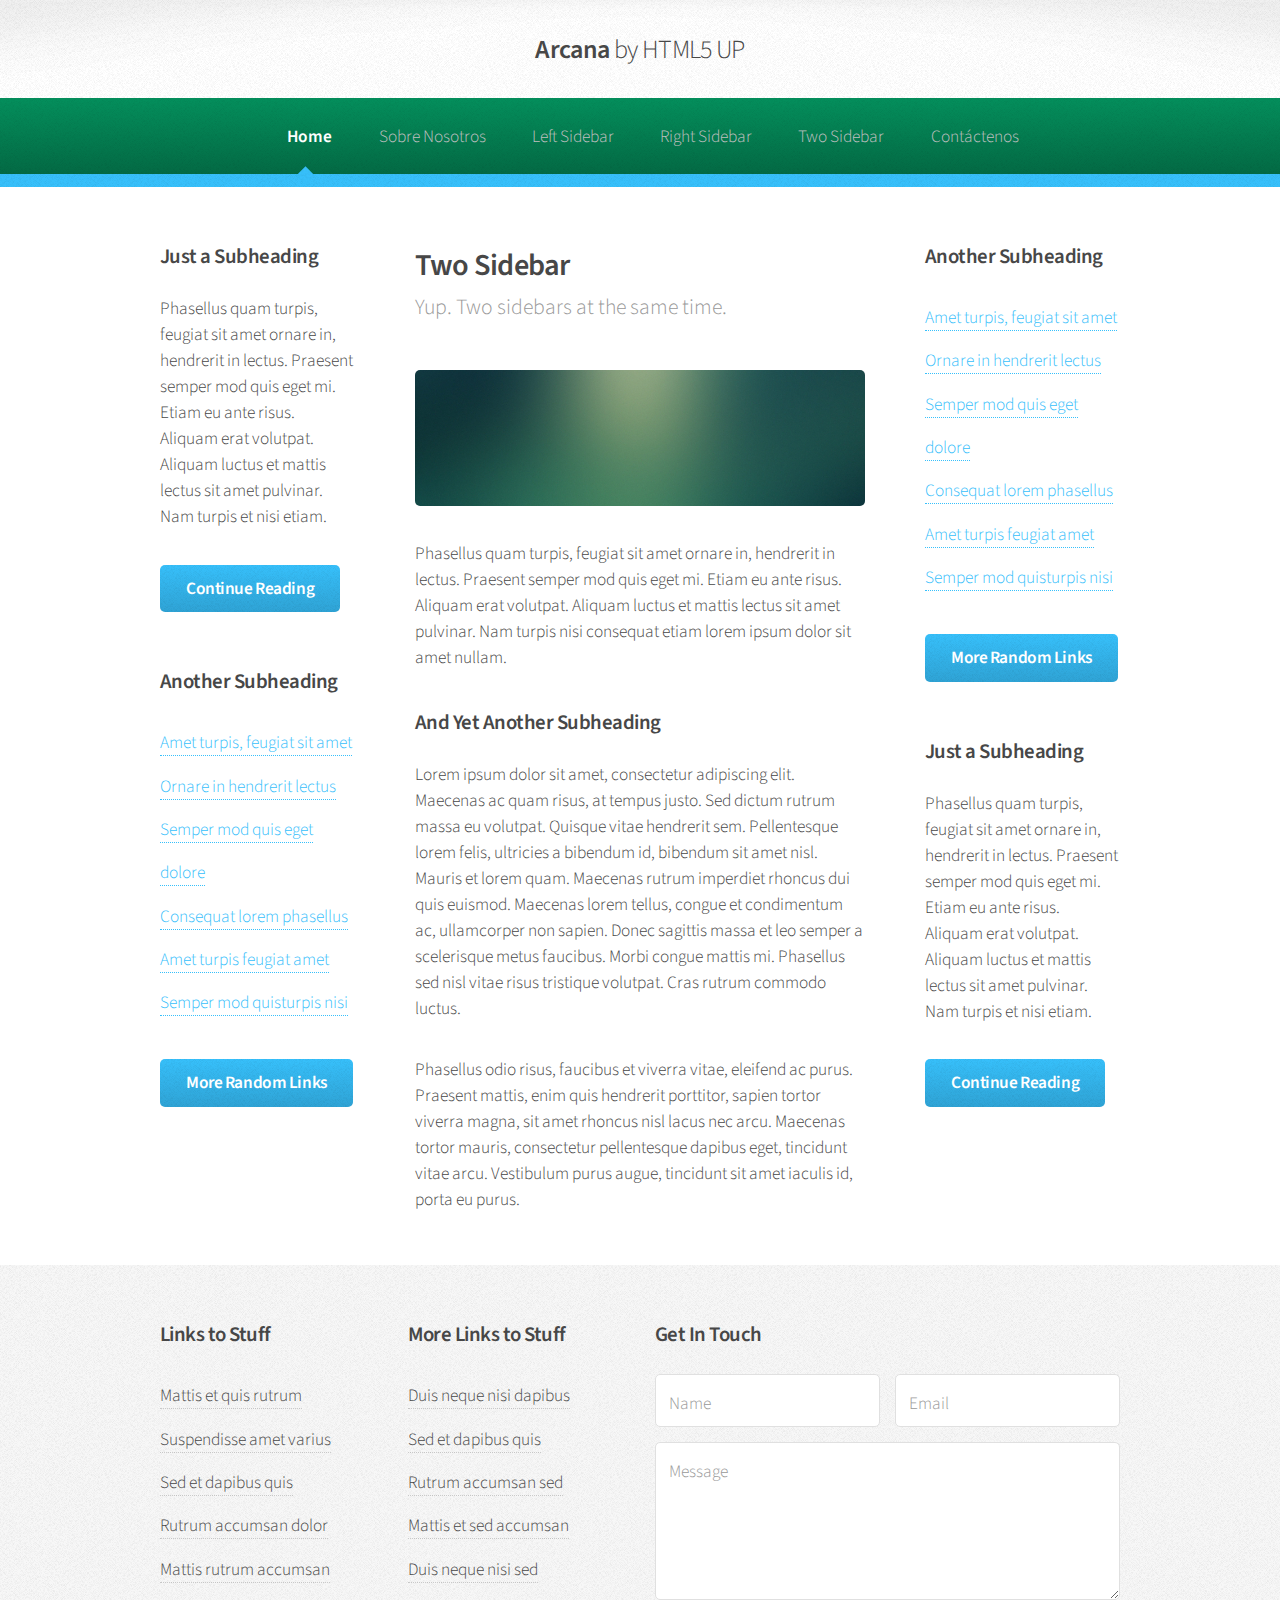
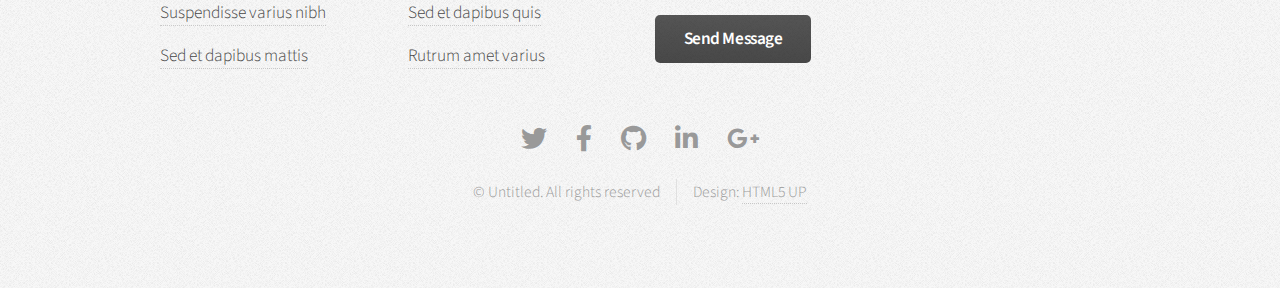
<file: two-sidebar.html>
<!DOCTYPE HTML>
<!--
	Arcana by HTML5 UP
	html5up.net | @ajlkn
	Free for personal and commercial use under the CCA 3.0 license (html5up.net/license)
-->
<html>
	<head>
		<title>Two Sidebar - Arcana by HTML5 UP</title>
		<meta charset="utf-8" />
		<meta name="viewport" content="width=device-width, initial-scale=1, user-scalable=no" />
		<link rel="stylesheet" href="assets/css/main.css" />
	</head>
	<body class="is-preload">
		<div id="page-wrapper">

			<!-- Header -->
				<div id="header">

					<!-- Logo -->
						<h1><a href="index.html" id="logo">Arcana <em>by HTML5 UP</em></a></h1>

					<!-- Nav -->
						<nav id="nav">
							<ul>
								<li class="current"><a href="index.html">Home</a></li>
								<li>
									<a href="about-us.html">Sobre Nosotros</a>
									<ul>
										<li><a href="#">Lorem dolor</a></li>
										<li><a href="#">Magna phasellus</a></li>
										<li><a href="#">Etiam sed tempus</a></li>
										<li>
											<a href="#">Submenu</a>
											<ul>
												<li><a href="#">Lorem dolor</a></li>
												<li><a href="#">Phasellus magna</a></li>
												<li><a href="#">Magna phasellus</a></li>
												<li><a href="#">Etiam nisl</a></li>
												<li><a href="#">Veroeros feugiat</a></li>
											</ul>
										</li>
										<li><a href="#">Veroeros feugiat</a></li>
									</ul>
								</li>
								<li><a href="left-sidebar.html">Left Sidebar</a></li>
								<li><a href="right-sidebar.html">Right Sidebar</a></li>
								<li><a href="two-sidebar.html">Two Sidebar</a></li>
								<li><a href="contactenos">Contáctenos</a></li>
							</ul>
						</nav>

				</div>

			<!-- Main -->
				<section class="wrapper style1">
					<div class="container">
						<div class="row gtr-200">
							<div class="col-3 col-12-narrower">
								<div id="sidebar1">

									<!-- Sidebar 1 -->

										<section>
											<h3>Just a Subheading</h3>
											<p>Phasellus quam turpis, feugiat sit amet ornare in, hendrerit in lectus.
											Praesent semper mod quis eget mi. Etiam eu ante risus. Aliquam erat volutpat.
											Aliquam luctus et mattis lectus sit amet pulvinar. Nam turpis et nisi etiam.</p>
											<footer>
												<a href="#" class="button">Continue Reading</a>
											</footer>
										</section>

										<section>
											<h3>Another Subheading</h3>
											<ul class="links">
												<li><a href="#">Amet turpis, feugiat sit amet</a></li>
												<li><a href="#">Ornare in hendrerit lectus</a></li>
												<li><a href="#">Semper mod quis eget dolore</a></li>
												<li><a href="#">Consequat lorem phasellus</a></li>
												<li><a href="#">Amet turpis feugiat amet</a></li>
												<li><a href="#">Semper mod quisturpis nisi</a></li>
											</ul>
											<footer>
												<a href="#" class="button">More Random Links</a>
											</footer>
										</section>

								</div>
							</div>
							<div class="col-6 col-12-narrower imp-narrower">
								<div id="content">

									<!-- Content -->

										<article>
											<header>
												<h2>Two Sidebar</h2>
												<p>Yup. Two sidebars at the same time.</p>
											</header>

											<span class="image featured"><img src="images/banner.jpg" alt="" /></span>

											<p>Phasellus quam turpis, feugiat sit amet ornare in, hendrerit in lectus.
											Praesent semper mod quis eget mi. Etiam eu ante risus. Aliquam erat volutpat.
											Aliquam luctus et mattis lectus sit amet pulvinar. Nam turpis nisi
											consequat etiam lorem ipsum dolor sit amet nullam.</p>

											<h3>And Yet Another Subheading</h3>
											<p>Lorem ipsum dolor sit amet, consectetur adipiscing elit. Maecenas ac quam risus, at tempus
											justo. Sed dictum rutrum massa eu volutpat. Quisque vitae hendrerit sem. Pellentesque lorem felis,
											ultricies a bibendum id, bibendum sit amet nisl. Mauris et lorem quam. Maecenas rutrum imperdiet
											rhoncus dui quis euismod. Maecenas lorem tellus, congue et condimentum ac, ullamcorper non sapien.
											Donec sagittis massa et leo semper a scelerisque metus faucibus. Morbi congue mattis mi.
											Phasellus sed nisl vitae risus tristique volutpat. Cras rutrum commodo luctus.</p>

											<p>Phasellus odio risus, faucibus et viverra vitae, eleifend ac purus. Praesent mattis, enim
											quis hendrerit porttitor, sapien tortor viverra magna, sit amet rhoncus nisl lacus nec arcu.
											Maecenas tortor mauris, consectetur pellentesque dapibus eget, tincidunt vitae arcu.
											Vestibulum purus augue, tincidunt sit amet iaculis id, porta eu purus.</p>
										</article>

								</div>
							</div>
							<div class="col-3 col-12-narrower">
								<div id="sidebar2">

									<!-- Sidebar 2 -->

										<section>
											<h3>Another Subheading</h3>
											<ul class="links">
												<li><a href="#">Amet turpis, feugiat sit amet</a></li>
												<li><a href="#">Ornare in hendrerit lectus</a></li>
												<li><a href="#">Semper mod quis eget dolore</a></li>
												<li><a href="#">Consequat lorem phasellus</a></li>
												<li><a href="#">Amet turpis feugiat amet</a></li>
												<li><a href="#">Semper mod quisturpis nisi</a></li>
											</ul>
											<footer>
												<a href="#" class="button">More Random Links</a>
											</footer>
										</section>

										<section>
											<h3>Just a Subheading</h3>
											<p>Phasellus quam turpis, feugiat sit amet ornare in, hendrerit in lectus.
											Praesent semper mod quis eget mi. Etiam eu ante risus. Aliquam erat volutpat.
											Aliquam luctus et mattis lectus sit amet pulvinar. Nam turpis et nisi etiam.</p>
											<footer>
												<a href="#" class="button">Continue Reading</a>
											</footer>
										</section>

								</div>
							</div>
						</div>
					</div>
				</section>

			<!-- Footer -->
				<div id="footer">
					<div class="container">
						<div class="row">
							<section class="col-3 col-6-narrower col-12-mobilep">
								<h3>Links to Stuff</h3>
								<ul class="links">
									<li><a href="#">Mattis et quis rutrum</a></li>
									<li><a href="#">Suspendisse amet varius</a></li>
									<li><a href="#">Sed et dapibus quis</a></li>
									<li><a href="#">Rutrum accumsan dolor</a></li>
									<li><a href="#">Mattis rutrum accumsan</a></li>
									<li><a href="#">Suspendisse varius nibh</a></li>
									<li><a href="#">Sed et dapibus mattis</a></li>
								</ul>
							</section>
							<section class="col-3 col-6-narrower col-12-mobilep">
								<h3>More Links to Stuff</h3>
								<ul class="links">
									<li><a href="#">Duis neque nisi dapibus</a></li>
									<li><a href="#">Sed et dapibus quis</a></li>
									<li><a href="#">Rutrum accumsan sed</a></li>
									<li><a href="#">Mattis et sed accumsan</a></li>
									<li><a href="#">Duis neque nisi sed</a></li>
									<li><a href="#">Sed et dapibus quis</a></li>
									<li><a href="#">Rutrum amet varius</a></li>
								</ul>
							</section>
							<section class="col-6 col-12-narrower">
								<h3>Get In Touch</h3>
								<form>
									<div class="row gtr-50">
										<div class="col-6 col-12-mobilep">
											<input type="text" name="name" id="name" placeholder="Name" />
										</div>
										<div class="col-6 col-12-mobilep">
											<input type="email" name="email" id="email" placeholder="Email" />
										</div>
										<div class="col-12">
											<textarea name="message" id="message" placeholder="Message" rows="5"></textarea>
										</div>
										<div class="col-12">
											<ul class="actions">
												<li><input type="submit" class="button alt" value="Send Message" /></li>
											</ul>
										</div>
									</div>
								</form>
							</section>
						</div>
					</div>

					<!-- Icons -->
						<ul class="icons">
							<li><a href="#" class="icon brands fa-twitter"><span class="label">Twitter</span></a></li>
							<li><a href="#" class="icon brands fa-facebook-f"><span class="label">Facebook</span></a></li>
							<li><a href="#" class="icon brands fa-github"><span class="label">GitHub</span></a></li>
							<li><a href="#" class="icon brands fa-linkedin-in"><span class="label">LinkedIn</span></a></li>
							<li><a href="#" class="icon brands fa-google-plus-g"><span class="label">Google+</span></a></li>
						</ul>

					<!-- Copyright -->
						<div class="copyright">
							<ul class="menu">
								<li>&copy; Untitled. All rights reserved</li><li>Design: <a href="http://html5up.net">HTML5 UP</a></li>
							</ul>
						</div>

				</div>

		</div>

		<!-- Scripts -->
			<script src="assets/js/jquery.min.js"></script>
			<script src="assets/js/jquery.dropotron.min.js"></script>
			<script src="assets/js/browser.min.js"></script>
			<script src="assets/js/breakpoints.min.js"></script>
			<script src="assets/js/util.js"></script>
			<script src="assets/js/main.js"></script>

	</body>
</html>
</file>
<file: assets/css/main.css>
@import url("fontawesome-all.min.css");
@import url("https://fonts.googleapis.com/css?family=Source+Sans+Pro:300,300italic,600,600italic");

/*
	Arcana by HTML5 UP
	html5up.net | @ajlkn
	Free for personal and commercial use under the CCA 3.0 license (html5up.net/license)
*/

html, body, div, span, applet, object,
iframe, h1, h2, h3, h4, h5, h6, p, blockquote,
pre, a, abbr, acronym, address, big, cite,
code, del, dfn, em, img, ins, kbd, q, s, samp,
small, strike, strong, sub, sup, tt, var, b,
u, i, center, dl, dt, dd, ol, ul, li, fieldset,
form, label, legend, table, caption, tbody,
tfoot, thead, tr, th, td, article, aside,
canvas, details, embed, figure, figcaption,
footer, header, hgroup, menu, nav, output, ruby,
section, summary, time, mark, audio, video {
	margin: 0;
	padding: 0;
	border: 0;
	font-size: 100%;
	font: inherit;
	vertical-align: baseline;}

article, aside, details, figcaption, figure,
footer, header, hgroup, menu, nav, section {
	display: block;}

body {
	line-height: 1;
}

ol, ul {
	list-style: none;
}

blockquote, q {
	quotes: none;
}

	blockquote:before, blockquote:after, q:before, q:after {
		content: '';
		content: none;
	}

table {
	border-collapse: collapse;
	border-spacing: 0;
}

body {
	-webkit-text-size-adjust: none;
}

mark {
	background-color: transparent;
	color: inherit;
}

input::-moz-focus-inner {
	border: 0;
	padding: 0;
}

input, select, textarea {
	-moz-appearance: none;
	-webkit-appearance: none;
	-ms-appearance: none;
	appearance: none;
}

/* Basic */

	html {
		box-sizing: border-box;
	}

	*, *:before, *:after {
		box-sizing: inherit;
	}

	body {
		background: #f7f7f7 url("images/bg01.png");
	}

		body.is-preload *, body.is-preload *:before, body.is-preload *:after {
			-moz-animation: none !important;
			-webkit-animation: none !important;
			-ms-animation: none !important;
			animation: none !important;
			-moz-transition: none !important;
			-webkit-transition: none !important;
			-ms-transition: none !important;
			transition: none !important;
		}

	body, input, select, textarea {
		color: #474747;
		font-family: 'Source Sans Pro', sans-serif;
		font-size: 16pt;
		font-weight: 300;
		line-height: 1.65em;
	}

	a {
		-moz-transition: color 0.2s ease-in-out, border-color 0.2s ease-in-out, opacity 0.2s ease-in-out;
		-webkit-transition: color 0.2s ease-in-out, border-color 0.2s ease-in-out, opacity 0.2s ease-in-out;
		-ms-transition: color 0.2s ease-in-out, border-color 0.2s ease-in-out, opacity 0.2s ease-in-out;
		transition: color 0.2s ease-in-out, border-color 0.2s ease-in-out, opacity 0.2s ease-in-out;
		color: #37c0fb;
		text-decoration: none;
		border-bottom: dotted 1px;
	}

		a:hover {
			color: #37c0fb;
			border-bottom-color: transparent;
		}

	strong, b {
		font-weight: 600;
	}

	em, i {
		font-style: italic;
	}

	p, ul, ol, dl, table, blockquote {
		margin: 0 0 2em 0;
	}

	h1, h2, h3, h4, h5, h6 {
		color: inherit;
		font-weight: 600;
		line-height: 1.75em;
		margin-bottom: 1em;
	}

		h1 a, h2 a, h3 a, h4 a, h5 a, h6 a {
			color: inherit;
			text-decoration: none;
		}

		h1 em, h2 em, h3 em, h4 em, h5 em, h6 em {
			font-style: normal;
			font-weight: 300;
		}

	h2 {
		font-size: 1.75em;
		letter-spacing: -0.025em;
	}

	h3 {
		font-size: 1.2em;
		letter-spacing: -0.025em;
	}

	sub {
		font-size: 0.8em;
		position: relative;
		top: 0.5em;
	}

	sup {
		font-size: 0.8em;
		position: relative;
		top: -0.5em;
	}

	hr {
		border-top: solid 1px #e0e0e0;
		border: 0;
		margin-bottom: 1.5em;
	}

	blockquote {
		border-left: solid 0.5em #e0e0e0;
		font-style: italic;
		padding: 1em 0 1em 2em;
	}

/* Container */

	.container {
		margin: 0 auto;
		max-width: 100%;
		width: 1400px;
	}

		@media screen and (max-width: 1680px) {

			.container {
				width: 1200px;
			}

		}

		@media screen and (max-width: 1280px) {

			.container {
				width: 960px;
			}

		}

		@media screen and (max-width: 980px) {

			.container {
				width: 95%;
			}

		}

		@media screen and (max-width: 840px) {

			.container {
				width: 95%;
			}

		}

		@media screen and (max-width: 736px) {

			.container {
				width: 90%;
			}

		}

		@media screen and (max-width: 480px) {

			.container {
				width: 100%;
			}

		}

/* Row */

	.row {
		display: flex;
		flex-wrap: wrap;
		box-sizing: border-box;
		align-items: stretch;
	}

		.row > * {
			box-sizing: border-box;
		}

		.row.gtr-uniform > * > :last-child {
			margin-bottom: 0;
		}

		.row.aln-left {
			justify-content: flex-start;
		}

		.row.aln-center {
			justify-content: center;
		}

		.row.aln-right {
			justify-content: flex-end;
		}

		.row.aln-top {
			align-items: flex-start;
		}

		.row.aln-middle {
			align-items: center;
		}

		.row.aln-bottom {
			align-items: flex-end;
		}

		.row > .imp {
			order: -1;
		}

		.row > .col-1 {
			width: 8.33333%;
		}

		.row > .off-1 {
			margin-left: 8.33333%;
		}

		.row > .col-2 {
			width: 16.66667%;
		}

		.row > .off-2 {
			margin-left: 16.66667%;
		}

		.row > .col-3 {
			width: 25%;
		}

		.row > .off-3 {
			margin-left: 25%;
		}

		.row > .col-4 {
			width: 33.33333%;
		}

		.row > .off-4 {
			margin-left: 33.33333%;
		}

		.row > .col-5 {
			width: 41.66667%;
		}

		.row > .off-5 {
			margin-left: 41.66667%;
		}

		.row > .col-6 {
			width: 50%;
		}

		.row > .off-6 {
			margin-left: 50%;
		}

		.row > .col-7 {
			width: 58.33333%;
		}

		.row > .off-7 {
			margin-left: 58.33333%;
		}

		.row > .col-8 {
			width: 66.66667%;
		}

		.row > .off-8 {
			margin-left: 66.66667%;
		}

		.row > .col-9 {
			width: 75%;
		}

		.row > .off-9 {
			margin-left: 75%;
		}

		.row > .col-10 {
			width: 83.33333%;
		}

		.row > .off-10 {
			margin-left: 83.33333%;
		}

		.row > .col-11 {
			width: 91.66667%;
		}

		.row > .off-11 {
			margin-left: 91.66667%;
		}

		.row > .col-12 {
			width: 100%;
		}

		.row > .off-12 {
			margin-left: 100%;
		}

		.row.gtr-0 {
			margin-top: 0px;
			margin-left: 0px;
		}

			.row.gtr-0 > * {
				padding: 0px 0 0 0px;
			}

			.row.gtr-0.gtr-uniform {
				margin-top: 0px;
			}

				.row.gtr-0.gtr-uniform > * {
					padding-top: 0px;
				}

		.row.gtr-25 {
			margin-top: -12.5px;
			margin-left: -12.5px;
		}

			.row.gtr-25 > * {
				padding: 12.5px 0 0 12.5px;
			}

			.row.gtr-25.gtr-uniform {
				margin-top: -12.5px;
			}

				.row.gtr-25.gtr-uniform > * {
					padding-top: 12.5px;
				}

		.row.gtr-50 {
			margin-top: -25px;
			margin-left: -25px;
		}

			.row.gtr-50 > * {
				padding: 25px 0 0 25px;
			}

			.row.gtr-50.gtr-uniform {
				margin-top: -25px;
			}

				.row.gtr-50.gtr-uniform > * {
					padding-top: 25px;
				}

		.row {
			margin-top: -50px;
			margin-left: -50px;
		}

			.row > * {
				padding: 50px 0 0 50px;
			}

			.row.gtr-uniform {
				margin-top: -50px;
			}

				.row.gtr-uniform > * {
					padding-top: 50px;
				}

		.row.gtr-150 {
			margin-top: -75px;
			margin-left: -75px;
		}

			.row.gtr-150 > * {
				padding: 75px 0 0 75px;
			}

			.row.gtr-150.gtr-uniform {
				margin-top: -75px;
			}

				.row.gtr-150.gtr-uniform > * {
					padding-top: 75px;
				}

		.row.gtr-200 {
			margin-top: -100px;
			margin-left: -100px;
		}

			.row.gtr-200 > * {
				padding: 100px 0 0 100px;
			}

			.row.gtr-200.gtr-uniform {
				margin-top: -100px;
			}

				.row.gtr-200.gtr-uniform > * {
					padding-top: 100px;
				}

		@media screen and (max-width: 1680px) {

			.row {
				display: flex;
				flex-wrap: wrap;
				box-sizing: border-box;
				align-items: stretch;
			}

				.row > * {
					box-sizing: border-box;
				}

				.row.gtr-uniform > * > :last-child {
					margin-bottom: 0;
				}

				.row.aln-left {
					justify-content: flex-start;
				}

				.row.aln-center {
					justify-content: center;
				}

				.row.aln-right {
					justify-content: flex-end;
				}

				.row.aln-top {
					align-items: flex-start;
				}

				.row.aln-middle {
					align-items: center;
				}

				.row.aln-bottom {
					align-items: flex-end;
				}

				.row > .imp-wide {
					order: -1;
				}

				.row > .col-1-wide {
					width: 8.33333%;
				}

				.row > .off-1-wide {
					margin-left: 8.33333%;
				}

				.row > .col-2-wide {
					width: 16.66667%;
				}

				.row > .off-2-wide {
					margin-left: 16.66667%;
				}

				.row > .col-3-wide {
					width: 25%;
				}

				.row > .off-3-wide {
					margin-left: 25%;
				}

				.row > .col-4-wide {
					width: 33.33333%;
				}

				.row > .off-4-wide {
					margin-left: 33.33333%;
				}

				.row > .col-5-wide {
					width: 41.66667%;
				}

				.row > .off-5-wide {
					margin-left: 41.66667%;
				}

				.row > .col-6-wide {
					width: 50%;
				}

				.row > .off-6-wide {
					margin-left: 50%;
				}

				.row > .col-7-wide {
					width: 58.33333%;
				}

				.row > .off-7-wide {
					margin-left: 58.33333%;
				}

				.row > .col-8-wide {
					width: 66.66667%;
				}

				.row > .off-8-wide {
					margin-left: 66.66667%;
				}

				.row > .col-9-wide {
					width: 75%;
				}

				.row > .off-9-wide {
					margin-left: 75%;
				}

				.row > .col-10-wide {
					width: 83.33333%;
				}

				.row > .off-10-wide {
					margin-left: 83.33333%;
				}

				.row > .col-11-wide {
					width: 91.66667%;
				}

				.row > .off-11-wide {
					margin-left: 91.66667%;
				}

				.row > .col-12-wide {
					width: 100%;
				}

				.row > .off-12-wide {
					margin-left: 100%;
				}

				.row.gtr-0 {
					margin-top: 0px;
					margin-left: 0px;
				}

					.row.gtr-0 > * {
						padding: 0px 0 0 0px;
					}

					.row.gtr-0.gtr-uniform {
						margin-top: 0px;
					}

						.row.gtr-0.gtr-uniform > * {
							padding-top: 0px;
						}

				.row.gtr-25 {
					margin-top: -10px;
					margin-left: -10px;
				}

					.row.gtr-25 > * {
						padding: 10px 0 0 10px;
					}

					.row.gtr-25.gtr-uniform {
						margin-top: -10px;
					}

						.row.gtr-25.gtr-uniform > * {
							padding-top: 10px;
						}

				.row.gtr-50 {
					margin-top: -20px;
					margin-left: -20px;
				}

					.row.gtr-50 > * {
						padding: 20px 0 0 20px;
					}

					.row.gtr-50.gtr-uniform {
						margin-top: -20px;
					}

						.row.gtr-50.gtr-uniform > * {
							padding-top: 20px;
						}

				.row {
					margin-top: -40px;
					margin-left: -40px;
				}

					.row > * {
						padding: 40px 0 0 40px;
					}

					.row.gtr-uniform {
						margin-top: -40px;
					}

						.row.gtr-uniform > * {
							padding-top: 40px;
						}

				.row.gtr-150 {
					margin-top: -60px;
					margin-left: -60px;
				}

					.row.gtr-150 > * {
						padding: 60px 0 0 60px;
					}

					.row.gtr-150.gtr-uniform {
						margin-top: -60px;
					}

						.row.gtr-150.gtr-uniform > * {
							padding-top: 60px;
						}

				.row.gtr-200 {
					margin-top: -80px;
					margin-left: -80px;
				}

					.row.gtr-200 > * {
						padding: 80px 0 0 80px;
					}

					.row.gtr-200.gtr-uniform {
						margin-top: -80px;
					}

						.row.gtr-200.gtr-uniform > * {
							padding-top: 80px;
						}

		}

		@media screen and (max-width: 1280px) {

			.row {
				display: flex;
				flex-wrap: wrap;
				box-sizing: border-box;
				align-items: stretch;
			}

				.row > * {
					box-sizing: border-box;
				}

				.row.gtr-uniform > * > :last-child {
					margin-bottom: 0;
				}

				.row.aln-left {
					justify-content: flex-start;
				}

				.row.aln-center {
					justify-content: center;
				}

				.row.aln-right {
					justify-content: flex-end;
				}

				.row.aln-top {
					align-items: flex-start;
				}

				.row.aln-middle {
					align-items: center;
				}

				.row.aln-bottom {
					align-items: flex-end;
				}

				.row > .imp-normal {
					order: -1;
				}

				.row > .col-1-normal {
					width: 8.33333%;
				}

				.row > .off-1-normal {
					margin-left: 8.33333%;
				}

				.row > .col-2-normal {
					width: 16.66667%;
				}

				.row > .off-2-normal {
					margin-left: 16.66667%;
				}

				.row > .col-3-normal {
					width: 25%;
				}

				.row > .off-3-normal {
					margin-left: 25%;
				}

				.row > .col-4-normal {
					width: 33.33333%;
				}

				.row > .off-4-normal {
					margin-left: 33.33333%;
				}

				.row > .col-5-normal {
					width: 41.66667%;
				}

				.row > .off-5-normal {
					margin-left: 41.66667%;
				}

				.row > .col-6-normal {
					width: 50%;
				}

				.row > .off-6-normal {
					margin-left: 50%;
				}

				.row > .col-7-normal {
					width: 58.33333%;
				}

				.row > .off-7-normal {
					margin-left: 58.33333%;
				}

				.row > .col-8-normal {
					width: 66.66667%;
				}

				.row > .off-8-normal {
					margin-left: 66.66667%;
				}

				.row > .col-9-normal {
					width: 75%;
				}

				.row > .off-9-normal {
					margin-left: 75%;
				}

				.row > .col-10-normal {
					width: 83.33333%;
				}

				.row > .off-10-normal {
					margin-left: 83.33333%;
				}

				.row > .col-11-normal {
					width: 91.66667%;
				}

				.row > .off-11-normal {
					margin-left: 91.66667%;
				}

				.row > .col-12-normal {
					width: 100%;
				}

				.row > .off-12-normal {
					margin-left: 100%;
				}

				.row.gtr-0 {
					margin-top: 0px;
					margin-left: 0px;
				}

					.row.gtr-0 > * {
						padding: 0px 0 0 0px;
					}

					.row.gtr-0.gtr-uniform {
						margin-top: 0px;
					}

						.row.gtr-0.gtr-uniform > * {
							padding-top: 0px;
						}

				.row.gtr-25 {
					margin-top: -7.5px;
					margin-left: -7.5px;
				}

					.row.gtr-25 > * {
						padding: 7.5px 0 0 7.5px;
					}

					.row.gtr-25.gtr-uniform {
						margin-top: -7.5px;
					}

						.row.gtr-25.gtr-uniform > * {
							padding-top: 7.5px;
						}

				.row.gtr-50 {
					margin-top: -15px;
					margin-left: -15px;
				}

					.row.gtr-50 > * {
						padding: 15px 0 0 15px;
					}

					.row.gtr-50.gtr-uniform {
						margin-top: -15px;
					}

						.row.gtr-50.gtr-uniform > * {
							padding-top: 15px;
						}

				.row {
					margin-top: -30px;
					margin-left: -30px;
				}

					.row > * {
						padding: 30px 0 0 30px;
					}

					.row.gtr-uniform {
						margin-top: -30px;
					}

						.row.gtr-uniform > * {
							padding-top: 30px;
						}

				.row.gtr-150 {
					margin-top: -45px;
					margin-left: -45px;
				}

					.row.gtr-150 > * {
						padding: 45px 0 0 45px;
					}

					.row.gtr-150.gtr-uniform {
						margin-top: -45px;
					}

						.row.gtr-150.gtr-uniform > * {
							padding-top: 45px;
						}

				.row.gtr-200 {
					margin-top: -60px;
					margin-left: -60px;
				}

					.row.gtr-200 > * {
						padding: 60px 0 0 60px;
					}

					.row.gtr-200.gtr-uniform {
						margin-top: -60px;
					}

						.row.gtr-200.gtr-uniform > * {
							padding-top: 60px;
						}

		}

		@media screen and (max-width: 980px) {

			.row {
				display: flex;
				flex-wrap: wrap;
				box-sizing: border-box;
				align-items: stretch;
			}

				.row > * {
					box-sizing: border-box;
				}

				.row.gtr-uniform > * > :last-child {
					margin-bottom: 0;
				}

				.row.aln-left {
					justify-content: flex-start;
				}

				.row.aln-center {
					justify-content: center;
				}

				.row.aln-right {
					justify-content: flex-end;
				}

				.row.aln-top {
					align-items: flex-start;
				}

				.row.aln-middle {
					align-items: center;
				}

				.row.aln-bottom {
					align-items: flex-end;
				}

				.row > .imp-narrow {
					order: -1;
				}

				.row > .col-1-narrow {
					width: 8.33333%;
				}

				.row > .off-1-narrow {
					margin-left: 8.33333%;
				}

				.row > .col-2-narrow {
					width: 16.66667%;
				}

				.row > .off-2-narrow {
					margin-left: 16.66667%;
				}

				.row > .col-3-narrow {
					width: 25%;
				}

				.row > .off-3-narrow {
					margin-left: 25%;
				}

				.row > .col-4-narrow {
					width: 33.33333%;
				}

				.row > .off-4-narrow {
					margin-left: 33.33333%;
				}

				.row > .col-5-narrow {
					width: 41.66667%;
				}

				.row > .off-5-narrow {
					margin-left: 41.66667%;
				}

				.row > .col-6-narrow {
					width: 50%;
				}

				.row > .off-6-narrow {
					margin-left: 50%;
				}

				.row > .col-7-narrow {
					width: 58.33333%;
				}

				.row > .off-7-narrow {
					margin-left: 58.33333%;
				}

				.row > .col-8-narrow {
					width: 66.66667%;
				}

				.row > .off-8-narrow {
					margin-left: 66.66667%;
				}

				.row > .col-9-narrow {
					width: 75%;
				}

				.row > .off-9-narrow {
					margin-left: 75%;
				}

				.row > .col-10-narrow {
					width: 83.33333%;
				}

				.row > .off-10-narrow {
					margin-left: 83.33333%;
				}

				.row > .col-11-narrow {
					width: 91.66667%;
				}

				.row > .off-11-narrow {
					margin-left: 91.66667%;
				}

				.row > .col-12-narrow {
					width: 100%;
				}

				.row > .off-12-narrow {
					margin-left: 100%;
				}

				.row.gtr-0 {
					margin-top: 0px;
					margin-left: 0px;
				}

					.row.gtr-0 > * {
						padding: 0px 0 0 0px;
					}

					.row.gtr-0.gtr-uniform {
						margin-top: 0px;
					}

						.row.gtr-0.gtr-uniform > * {
							padding-top: 0px;
						}

				.row.gtr-25 {
					margin-top: -7.5px;
					margin-left: -7.5px;
				}

					.row.gtr-25 > * {
						padding: 7.5px 0 0 7.5px;
					}

					.row.gtr-25.gtr-uniform {
						margin-top: -7.5px;
					}

						.row.gtr-25.gtr-uniform > * {
							padding-top: 7.5px;
						}

				.row.gtr-50 {
					margin-top: -15px;
					margin-left: -15px;
				}

					.row.gtr-50 > * {
						padding: 15px 0 0 15px;
					}

					.row.gtr-50.gtr-uniform {
						margin-top: -15px;
					}

						.row.gtr-50.gtr-uniform > * {
							padding-top: 15px;
						}

				.row {
					margin-top: -30px;
					margin-left: -30px;
				}

					.row > * {
						padding: 30px 0 0 30px;
					}

					.row.gtr-uniform {
						margin-top: -30px;
					}

						.row.gtr-uniform > * {
							padding-top: 30px;
						}

				.row.gtr-150 {
					margin-top: -45px;
					margin-left: -45px;
				}

					.row.gtr-150 > * {
						padding: 45px 0 0 45px;
					}

					.row.gtr-150.gtr-uniform {
						margin-top: -45px;
					}

						.row.gtr-150.gtr-uniform > * {
							padding-top: 45px;
						}

				.row.gtr-200 {
					margin-top: -60px;
					margin-left: -60px;
				}

					.row.gtr-200 > * {
						padding: 60px 0 0 60px;
					}

					.row.gtr-200.gtr-uniform {
						margin-top: -60px;
					}

						.row.gtr-200.gtr-uniform > * {
							padding-top: 60px;
						}

		}

		@media screen and (max-width: 840px) {

			.row {
				display: flex;
				flex-wrap: wrap;
				box-sizing: border-box;
				align-items: stretch;
			}

				.row > * {
					box-sizing: border-box;
				}

				.row.gtr-uniform > * > :last-child {
					margin-bottom: 0;
				}

				.row.aln-left {
					justify-content: flex-start;
				}

				.row.aln-center {
					justify-content: center;
				}

				.row.aln-right {
					justify-content: flex-end;
				}

				.row.aln-top {
					align-items: flex-start;
				}

				.row.aln-middle {
					align-items: center;
				}

				.row.aln-bottom {
					align-items: flex-end;
				}

				.row > .imp-narrower {
					order: -1;
				}

				.row > .col-1-narrower {
					width: 8.33333%;
				}

				.row > .off-1-narrower {
					margin-left: 8.33333%;
				}

				.row > .col-2-narrower {
					width: 16.66667%;
				}

				.row > .off-2-narrower {
					margin-left: 16.66667%;
				}

				.row > .col-3-narrower {
					width: 25%;
				}

				.row > .off-3-narrower {
					margin-left: 25%;
				}

				.row > .col-4-narrower {
					width: 33.33333%;
				}

				.row > .off-4-narrower {
					margin-left: 33.33333%;
				}

				.row > .col-5-narrower {
					width: 41.66667%;
				}

				.row > .off-5-narrower {
					margin-left: 41.66667%;
				}

				.row > .col-6-narrower {
					width: 50%;
				}

				.row > .off-6-narrower {
					margin-left: 50%;
				}

				.row > .col-7-narrower {
					width: 58.33333%;
				}

				.row > .off-7-narrower {
					margin-left: 58.33333%;
				}

				.row > .col-8-narrower {
					width: 66.66667%;
				}

				.row > .off-8-narrower {
					margin-left: 66.66667%;
				}

				.row > .col-9-narrower {
					width: 75%;
				}

				.row > .off-9-narrower {
					margin-left: 75%;
				}

				.row > .col-10-narrower {
					width: 83.33333%;
				}

				.row > .off-10-narrower {
					margin-left: 83.33333%;
				}

				.row > .col-11-narrower {
					width: 91.66667%;
				}

				.row > .off-11-narrower {
					margin-left: 91.66667%;
				}

				.row > .col-12-narrower {
					width: 100%;
				}

				.row > .off-12-narrower {
					margin-left: 100%;
				}

				.row.gtr-0 {
					margin-top: 0px;
					margin-left: 0px;
				}

					.row.gtr-0 > * {
						padding: 0px 0 0 0px;
					}

					.row.gtr-0.gtr-uniform {
						margin-top: 0px;
					}

						.row.gtr-0.gtr-uniform > * {
							padding-top: 0px;
						}

				.row.gtr-25 {
					margin-top: -7.5px;
					margin-left: -7.5px;
				}

					.row.gtr-25 > * {
						padding: 7.5px 0 0 7.5px;
					}

					.row.gtr-25.gtr-uniform {
						margin-top: -7.5px;
					}

						.row.gtr-25.gtr-uniform > * {
							padding-top: 7.5px;
						}

				.row.gtr-50 {
					margin-top: -15px;
					margin-left: -15px;
				}

					.row.gtr-50 > * {
						padding: 15px 0 0 15px;
					}

					.row.gtr-50.gtr-uniform {
						margin-top: -15px;
					}

						.row.gtr-50.gtr-uniform > * {
							padding-top: 15px;
						}

				.row {
					margin-top: -30px;
					margin-left: -30px;
				}

					.row > * {
						padding: 30px 0 0 30px;
					}

					.row.gtr-uniform {
						margin-top: -30px;
					}

						.row.gtr-uniform > * {
							padding-top: 30px;
						}

				.row.gtr-150 {
					margin-top: -45px;
					margin-left: -45px;
				}

					.row.gtr-150 > * {
						padding: 45px 0 0 45px;
					}

					.row.gtr-150.gtr-uniform {
						margin-top: -45px;
					}

						.row.gtr-150.gtr-uniform > * {
							padding-top: 45px;
						}

				.row.gtr-200 {
					margin-top: -60px;
					margin-left: -60px;
				}

					.row.gtr-200 > * {
						padding: 60px 0 0 60px;
					}

					.row.gtr-200.gtr-uniform {
						margin-top: -60px;
					}

						.row.gtr-200.gtr-uniform > * {
							padding-top: 60px;
						}

		}

		@media screen and (max-width: 736px) {

			.row {
				display: flex;
				flex-wrap: wrap;
				box-sizing: border-box;
				align-items: stretch;
			}

				.row > * {
					box-sizing: border-box;
				}

				.row.gtr-uniform > * > :last-child {
					margin-bottom: 0;
				}

				.row.aln-left {
					justify-content: flex-start;
				}

				.row.aln-center {
					justify-content: center;
				}

				.row.aln-right {
					justify-content: flex-end;
				}

				.row.aln-top {
					align-items: flex-start;
				}

				.row.aln-middle {
					align-items: center;
				}

				.row.aln-bottom {
					align-items: flex-end;
				}

				.row > .imp-mobile {
					order: -1;
				}

				.row > .col-1-mobile {
					width: 8.33333%;
				}

				.row > .off-1-mobile {
					margin-left: 8.33333%;
				}

				.row > .col-2-mobile {
					width: 16.66667%;
				}

				.row > .off-2-mobile {
					margin-left: 16.66667%;
				}

				.row > .col-3-mobile {
					width: 25%;
				}

				.row > .off-3-mobile {
					margin-left: 25%;
				}

				.row > .col-4-mobile {
					width: 33.33333%;
				}

				.row > .off-4-mobile {
					margin-left: 33.33333%;
				}

				.row > .col-5-mobile {
					width: 41.66667%;
				}

				.row > .off-5-mobile {
					margin-left: 41.66667%;
				}

				.row > .col-6-mobile {
					width: 50%;
				}

				.row > .off-6-mobile {
					margin-left: 50%;
				}

				.row > .col-7-mobile {
					width: 58.33333%;
				}

				.row > .off-7-mobile {
					margin-left: 58.33333%;
				}

				.row > .col-8-mobile {
					width: 66.66667%;
				}

				.row > .off-8-mobile {
					margin-left: 66.66667%;
				}

				.row > .col-9-mobile {
					width: 75%;
				}

				.row > .off-9-mobile {
					margin-left: 75%;
				}

				.row > .col-10-mobile {
					width: 83.33333%;
				}

				.row > .off-10-mobile {
					margin-left: 83.33333%;
				}

				.row > .col-11-mobile {
					width: 91.66667%;
				}

				.row > .off-11-mobile {
					margin-left: 91.66667%;
				}

				.row > .col-12-mobile {
					width: 100%;
				}

				.row > .off-12-mobile {
					margin-left: 100%;
				}

				.row.gtr-0 {
					margin-top: 0px;
					margin-left: 0px;
				}

					.row.gtr-0 > * {
						padding: 0px 0 0 0px;
					}

					.row.gtr-0.gtr-uniform {
						margin-top: 0px;
					}

						.row.gtr-0.gtr-uniform > * {
							padding-top: 0px;
						}

				.row.gtr-25 {
					margin-top: -5px;
					margin-left: -5px;
				}

					.row.gtr-25 > * {
						padding: 5px 0 0 5px;
					}

					.row.gtr-25.gtr-uniform {
						margin-top: -5px;
					}

						.row.gtr-25.gtr-uniform > * {
							padding-top: 5px;
						}

				.row.gtr-50 {
					margin-top: -10px;
					margin-left: -10px;
				}

					.row.gtr-50 > * {
						padding: 10px 0 0 10px;
					}

					.row.gtr-50.gtr-uniform {
						margin-top: -10px;
					}

						.row.gtr-50.gtr-uniform > * {
							padding-top: 10px;
						}

				.row {
					margin-top: -20px;
					margin-left: -20px;
				}

					.row > * {
						padding: 20px 0 0 20px;
					}

					.row.gtr-uniform {
						margin-top: -20px;
					}

						.row.gtr-uniform > * {
							padding-top: 20px;
						}

				.row.gtr-150 {
					margin-top: -30px;
					margin-left: -30px;
				}

					.row.gtr-150 > * {
						padding: 30px 0 0 30px;
					}

					.row.gtr-150.gtr-uniform {
						margin-top: -30px;
					}

						.row.gtr-150.gtr-uniform > * {
							padding-top: 30px;
						}

				.row.gtr-200 {
					margin-top: -40px;
					margin-left: -40px;
				}

					.row.gtr-200 > * {
						padding: 40px 0 0 40px;
					}

					.row.gtr-200.gtr-uniform {
						margin-top: -40px;
					}

						.row.gtr-200.gtr-uniform > * {
							padding-top: 40px;
						}

		}

		@media screen and (max-width: 480px) {

			.row {
				display: flex;
				flex-wrap: wrap;
				box-sizing: border-box;
				align-items: stretch;
			}

				.row > * {
					box-sizing: border-box;
				}

				.row.gtr-uniform > * > :last-child {
					margin-bottom: 0;
				}

				.row.aln-left {
					justify-content: flex-start;
				}

				.row.aln-center {
					justify-content: center;
				}

				.row.aln-right {
					justify-content: flex-end;
				}

				.row.aln-top {
					align-items: flex-start;
				}

				.row.aln-middle {
					align-items: center;
				}

				.row.aln-bottom {
					align-items: flex-end;
				}

				.row > .imp-mobilep {
					order: -1;
				}

				.row > .col-1-mobilep {
					width: 8.33333%;
				}

				.row > .off-1-mobilep {
					margin-left: 8.33333%;
				}

				.row > .col-2-mobilep {
					width: 16.66667%;
				}

				.row > .off-2-mobilep {
					margin-left: 16.66667%;
				}

				.row > .col-3-mobilep {
					width: 25%;
				}

				.row > .off-3-mobilep {
					margin-left: 25%;
				}

				.row > .col-4-mobilep {
					width: 33.33333%;
				}

				.row > .off-4-mobilep {
					margin-left: 33.33333%;
				}

				.row > .col-5-mobilep {
					width: 41.66667%;
				}

				.row > .off-5-mobilep {
					margin-left: 41.66667%;
				}

				.row > .col-6-mobilep {
					width: 50%;
				}

				.row > .off-6-mobilep {
					margin-left: 50%;
				}

				.row > .col-7-mobilep {
					width: 58.33333%;
				}

				.row > .off-7-mobilep {
					margin-left: 58.33333%;
				}

				.row > .col-8-mobilep {
					width: 66.66667%;
				}

				.row > .off-8-mobilep {
					margin-left: 66.66667%;
				}

				.row > .col-9-mobilep {
					width: 75%;
				}

				.row > .off-9-mobilep {
					margin-left: 75%;
				}

				.row > .col-10-mobilep {
					width: 83.33333%;
				}

				.row > .off-10-mobilep {
					margin-left: 83.33333%;
				}

				.row > .col-11-mobilep {
					width: 91.66667%;
				}

				.row > .off-11-mobilep {
					margin-left: 91.66667%;
				}

				.row > .col-12-mobilep {
					width: 100%;
				}

				.row > .off-12-mobilep {
					margin-left: 100%;
				}

				.row.gtr-0 {
					margin-top: 0px;
					margin-left: 0px;
				}

					.row.gtr-0 > * {
						padding: 0px 0 0 0px;
					}

					.row.gtr-0.gtr-uniform {
						margin-top: 0px;
					}

						.row.gtr-0.gtr-uniform > * {
							padding-top: 0px;
						}

				.row.gtr-25 {
					margin-top: -5px;
					margin-left: -5px;
				}

					.row.gtr-25 > * {
						padding: 5px 0 0 5px;
					}

					.row.gtr-25.gtr-uniform {
						margin-top: -5px;
					}

						.row.gtr-25.gtr-uniform > * {
							padding-top: 5px;
						}

				.row.gtr-50 {
					margin-top: -10px;
					margin-left: -10px;
				}

					.row.gtr-50 > * {
						padding: 10px 0 0 10px;
					}

					.row.gtr-50.gtr-uniform {
						margin-top: -10px;
					}

						.row.gtr-50.gtr-uniform > * {
							padding-top: 10px;
						}

				.row {
					margin-top: -20px;
					margin-left: -20px;
				}

					.row > * {
						padding: 20px 0 0 20px;
					}

					.row.gtr-uniform {
						margin-top: -20px;
					}

						.row.gtr-uniform > * {
							padding-top: 20px;
						}

				.row.gtr-150 {
					margin-top: -30px;
					margin-left: -30px;
				}

					.row.gtr-150 > * {
						padding: 30px 0 0 30px;
					}

					.row.gtr-150.gtr-uniform {
						margin-top: -30px;
					}

						.row.gtr-150.gtr-uniform > * {
							padding-top: 30px;
						}

				.row.gtr-200 {
					margin-top: -40px;
					margin-left: -40px;
				}

					.row.gtr-200 > * {
						padding: 40px 0 0 40px;
					}

					.row.gtr-200.gtr-uniform {
						margin-top: -40px;
					}

						.row.gtr-200.gtr-uniform > * {
							padding-top: 40px;
						}

		}

/* Section/Article */

	section.special, article.special {
		text-align: center;
	}

	header p {
		color: #999;
		font-size: 1.25em;
		position: relative;
		margin-top: -1.25em;
		margin-bottom: 2.25em;
	}

	header.major {
		text-align: center;
		margin: 0 0 2em 0;
	}

		header.major h2 {
			font-size: 2.25em;
		}

		header.major p {
			position: relative;
			border-top: solid 1px #e0e0e0;
			padding: 1em 0 0 0;
			margin: 0;
			top: -1em;
			font-size: 1.5em;
			letter-spacing: -0.025em;
		}

	footer {
		margin: 0 0 3em 0;
	}

		footer > :last-child {
			margin-bottom: 0;
		}

		footer.major {
			padding-top: 3em;
		}

/* Form */

	input[type="text"],
	input[type="password"],
	input[type="email"],
	textarea {
		-moz-appearance: none;
		-webkit-appearance: none;
		-ms-appearance: none;
		appearance: none;
		-moz-transition: border-color 0.2s ease-in-out;
		-webkit-transition: border-color 0.2s ease-in-out;
		-ms-transition: border-color 0.2s ease-in-out;
		transition: border-color 0.2s ease-in-out;
		background: #fff;
		border: solid 1px #e0e0e0;
		border-radius: 5px;
		color: inherit;
		display: block;
		outline: 0;
		padding: 0.75em;
		text-decoration: none;
		width: 100%;
	}

		input[type="text"]:focus,
		input[type="password"]:focus,
		input[type="email"]:focus,
		textarea:focus {
			border-color: #37c0fb;
		}

	input[type="text"],
	input[type="password"],
	input[type="email"] {
		line-height: 1em;
	}

	label {
		display: block;
		color: inherit;
		font-weight: 600;
		line-height: 1.75em;
		margin-bottom: 0.5em;
	}

	::-webkit-input-placeholder {
		color: #999;
		position: relative;
		top: 3px;
	}

	:-moz-placeholder {
		color: #999;
	}

	::-moz-placeholder {
		color: #999;
	}

	:-ms-input-placeholder {
		color: #999;
	}

/* Image */

	.image {
		border: 0;
		display: inline-block;
		position: relative;
		border-radius: 5px;
	}

		.image img {
			display: block;
			border-radius: 5px;
		}

		.image.left {
			display: block;
			float: left;
			margin: 0 2em 2em 0;
			position: relative;
			top: 0.25em;
		}

			.image.left img {
				display: block;
				width: 100%;
			}

		.image.fit {
			display: block;
		}

			.image.fit img {
				display: block;
				width: 100%;
			}

		.image.featured {
			display: block;
			margin: 0 0 2em 0;
		}

			.image.featured img {
				display: block;
				width: 100%;
			}

/* Icon */

	.icon {
		text-decoration: none;
		position: relative;
		text-decoration: none;
	}

		.icon:before {
			-moz-osx-font-smoothing: grayscale;
			-webkit-font-smoothing: antialiased;
			display: inline-block;
			font-style: normal;
			font-variant: normal;
			text-rendering: auto;
			line-height: 1;
			text-transform: none !important;
			font-family: 'Font Awesome 5 Free';
			font-weight: 400;
		}

		.icon > .label {
			display: none;
		}

		.icon:before {
			line-height: inherit;
		}

		.icon.solid:before {
			font-weight: 900;
		}

		.icon.brands:before {
			font-family: 'Font Awesome 5 Brands';
		}

		.icon.major {
			text-align: center;
			cursor: default;
			background-color: #048f5c;
			background-image: -moz-linear-gradient(top, rgba(0,0,0,0), rgba(0,0,0,0.15)), url("images/bg01.png");
			background-image: -webkit-linear-gradient(top, rgba(0,0,0,0), rgba(0,0,0,0.15)), url("images/bg01.png");
			background-image: -ms-linear-gradient(top, rgba(0,0,0,0), rgba(0,0,0,0.15)), url("images/bg01.png");
			background-image: linear-gradient(top, rgba(0,0,0,0), rgba(0,0,0,0.15)), url("images/bg01.png");
			color: #fff;
			border-radius: 100%;
			display: inline-block;
			width: 5em;
			height: 5em;
			line-height: 5em;
			box-shadow: 0 0 0 7px white, 0 0 0 8px #e0e0e0;
			margin: 0 0 2em 0;
		}

			.icon.major:before {
				font-size: 36px;
			}

/* Lists */

	ol {
		list-style: decimal;
		padding-left: 1.25em;
	}

		ol li {
			padding-left: 0.25em;
		}

	ul {
		list-style: disc;
		padding-left: 1em;
	}

		ul li {
			padding-left: 0.5em;
		}

/* Links */

	ul.links {
		list-style: none;
		padding-left: 0;
	}

		ul.links li {
			line-height: 2.5em;
			padding-left: 0;
		}

/* Icons */

	ul.icons {
		cursor: default;
		list-style: none;
		padding-left: 0;
	}

		ul.icons li {
			display: inline-block;
			line-height: 1em;
			padding-left: 1.5em;
		}

			ul.icons li:first-child {
				padding-left: 0;
			}

			ul.icons li a, ul.icons li span {
				font-size: 2em;
				border: 0;
			}

/* Menu */

	ul.menu {
		list-style: none;
		padding-left: 0;
	}

		ul.menu li {
			border-left: solid 1px #e0e0e0;
			display: inline-block;
			padding: 0 0 0 1em;
			margin: 0 0 0 1em;
		}

			ul.menu li:first-child {
				border-left: 0;
				margin-left: 0;
				padding-left: 0;
			}

/* Actions */

	ul.actions {
		display: -moz-flex;
		display: -webkit-flex;
		display: -ms-flex;
		display: flex;
		cursor: default;
		list-style: none;
		margin-left: -1em;
		padding-left: 0;
	}

		ul.actions li {
			padding: 0 0 0 1em;
			vertical-align: middle;
		}

		ul.actions.special {
			-moz-justify-content: center;
			-webkit-justify-content: center;
			-ms-justify-content: center;
			justify-content: center;
			width: 100%;
			margin-left: 0;
		}

			ul.actions.special li:first-child {
				padding-left: 0;
			}

		ul.actions.stacked {
			-moz-flex-direction: column;
			-webkit-flex-direction: column;
			-ms-flex-direction: column;
			flex-direction: column;
			margin-left: 0;
		}

			ul.actions.stacked li {
				padding: 1.25em 0 0 0;
			}

				ul.actions.stacked li:first-child {
					padding-top: 0;
				}

		ul.actions.fit {
			width: calc(100% + 1em);
		}

			ul.actions.fit li {
				-moz-flex-grow: 1;
				-webkit-flex-grow: 1;
				-ms-flex-grow: 1;
				flex-grow: 1;
				-moz-flex-shrink: 1;
				-webkit-flex-shrink: 1;
				-ms-flex-shrink: 1;
				flex-shrink: 1;
				width: 100%;
			}

				ul.actions.fit li > * {
					width: 100%;
				}

			ul.actions.fit.stacked {
				width: 100%;
			}

		@media screen and (max-width: 736px) {

			ul.actions:not(.fixed) {
				-moz-flex-direction: column;
				-webkit-flex-direction: column;
				-ms-flex-direction: column;
				flex-direction: column;
				margin-left: 0;
				width: 100% !important;
			}

				ul.actions:not(.fixed) li {
					-moz-flex-grow: 1;
					-webkit-flex-grow: 1;
					-ms-flex-grow: 1;
					flex-grow: 1;
					-moz-flex-shrink: 1;
					-webkit-flex-shrink: 1;
					-ms-flex-shrink: 1;
					flex-shrink: 1;
					padding: 1em 0 0 0;
					text-align: center;
					width: 100%;
				}

					ul.actions:not(.fixed) li > * {
						width: 100%;
					}

					ul.actions:not(.fixed) li:first-child {
						padding-top: 0;
					}

					ul.actions:not(.fixed) li input[type="submit"],
					ul.actions:not(.fixed) li input[type="reset"],
					ul.actions:not(.fixed) li input[type="button"],
					ul.actions:not(.fixed) li button,
					ul.actions:not(.fixed) li .button {
						width: 100%;
					}

						ul.actions:not(.fixed) li input[type="submit"].icon:before,
						ul.actions:not(.fixed) li input[type="reset"].icon:before,
						ul.actions:not(.fixed) li input[type="button"].icon:before,
						ul.actions:not(.fixed) li button.icon:before,
						ul.actions:not(.fixed) li .button.icon:before {
							margin-left: -0.5em;
						}

		}

/* Tables */

	table {
		width: 100%;
	}

		table.default {
			width: 100%;
		}

			table.default tbody tr {
				border-bottom: solid 1px #e0e0e0;
			}

			table.default td {
				padding: 0.5em 1em 0.5em 1em;
			}

			table.default th {
				font-weight: 600;
				padding: 0.5em 1em 0.5em 1em;
				text-align: left;
			}

			table.default thead {
				background-color: #555555;
				background-image: -moz-linear-gradient(top, rgba(0,0,0,0), rgba(0,0,0,0.15)), url("images/bg01.png");
				background-image: -webkit-linear-gradient(top, rgba(0,0,0,0), rgba(0,0,0,0.15)), url("images/bg01.png");
				background-image: -ms-linear-gradient(top, rgba(0,0,0,0), rgba(0,0,0,0.15)), url("images/bg01.png");
				background-image: linear-gradient(top, rgba(0,0,0,0), rgba(0,0,0,0.15)), url("images/bg01.png");
				color: #fff;
			}

/* Button */

	input[type="submit"],
	input[type="reset"],
	input[type="button"],
	button,
	.button {
		-moz-appearance: none;
		-webkit-appearance: none;
		-ms-appearance: none;
		appearance: none;
		-moz-transition: background-color 0.2s ease-in-out, color 0.2s ease-in-out, box-shadow 0.2s ease-in-out;
		-webkit-transition: background-color 0.2s ease-in-out, color 0.2s ease-in-out, box-shadow 0.2s ease-in-out;
		-ms-transition: background-color 0.2s ease-in-out, color 0.2s ease-in-out, box-shadow 0.2s ease-in-out;
		transition: background-color 0.2s ease-in-out, color 0.2s ease-in-out, box-shadow 0.2s ease-in-out;
		background-image: -moz-linear-gradient(top, rgba(0,0,0,0), rgba(0,0,0,0.15)), url("images/bg01.png");
		background-image: -webkit-linear-gradient(top, rgba(0,0,0,0), rgba(0,0,0,0.15)), url("images/bg01.png");
		background-image: -ms-linear-gradient(top, rgba(0,0,0,0), rgba(0,0,0,0.15)), url("images/bg01.png");
		background-image: linear-gradient(top, rgba(0,0,0,0), rgba(0,0,0,0.15)), url("images/bg01.png");
		background-color: #37c0fb;
		border-radius: 5px;
		border: 0;
		color: #fff;
		cursor: pointer;
		display: inline-block;
		padding: 0 1.5em;
		line-height: 2.75em;
		min-width: 9em;
		text-align: center;
		text-decoration: none;
		font-weight: 600;
		letter-spacing: -0.025em;
	}

		input[type="submit"]:hover,
		input[type="reset"]:hover,
		input[type="button"]:hover,
		button:hover,
		.button:hover {
			background-color: #50c8fc;
			color: #fff !important;
		}

		input[type="submit"]:active,
		input[type="reset"]:active,
		input[type="button"]:active,
		button:active,
		.button:active {
			background-color: #1eb8fb;
			color: #fff;
		}

		input[type="submit"].alt,
		input[type="reset"].alt,
		input[type="button"].alt,
		button.alt,
		.button.alt {
			background-color: #555555;
			color: #fff;
		}

			input[type="submit"].alt:hover,
			input[type="reset"].alt:hover,
			input[type="button"].alt:hover,
			button.alt:hover,
			.button.alt:hover {
				background-color: #626262;
			}

			input[type="submit"].alt:active,
			input[type="reset"].alt:active,
			input[type="button"].alt:active,
			button.alt:active,
			.button.alt:active {
				background-color: #484848;
			}

		input[type="submit"].icon:before,
		input[type="reset"].icon:before,
		input[type="button"].icon:before,
		button.icon:before,
		.button.icon:before {
			margin-right: 0.5em;
		}

		input[type="submit"].fit,
		input[type="reset"].fit,
		input[type="button"].fit,
		button.fit,
		.button.fit {
			width: 100%;
		}

		input[type="submit"].small,
		input[type="reset"].small,
		input[type="button"].small,
		button.small,
		.button.small {
			font-size: 0.8em;
		}

/* Box */

	.box.highlight {
		text-align: center;
	}

	.box.post {
		position: relative;
		margin: 0 0 2em 0;
	}

		.box.post:after {
			content: '';
			display: block;
			clear: both;
		}

		.box.post .inner {
			margin-left: calc(30% + 2em);
		}

			.box.post .inner > :last-child {
				margin-bottom: 0;
			}

		.box.post .image {
			width: 30%;
			margin: 0;
		}

/* Header */

	#header {
		text-align: center;
		padding: 3em 0 0 0;
		background-color: #fff;
		background-image: url("images/bg02.png"), url("images/bg02.png"), url("images/bg01.png");
		background-position: top left,					top left,					top left;
		background-size: 100% 6em,					100% 6em,					auto;
		background-repeat: no-repeat,					no-repeat,					repeat;
	}

		#header h1 {
			padding: 0 0 2.75em 0;
			margin: 0;
		}

			#header h1 a {
				font-size: 1.5em;
				letter-spacing: -0.025em;
				border: 0;
			}

	#nav {
		cursor: default;
		background-color: #048f5c;
		background-image: -moz-linear-gradient(top, rgba(0,0,0,0), rgba(0,0,0,0.3)), url("images/bg01.png");
		background-image: -webkit-linear-gradient(top, rgba(0,0,0,0), rgba(0,0,0,0.3)), url("images/bg01.png");
		background-image: -ms-linear-gradient(top, rgba(0,0,0,0), rgba(0,0,0,0.3)), url("images/bg01.png");
		background-image: linear-gradient(top, rgba(0,0,0,0), rgba(0,0,0,0.3)), url("images/bg01.png");
		padding: 0;
	}

		#nav:after {
			content: '';
			display: block;
			width: 100%;
			height: 0.75em;
			background-color: #37c0fb;
			background-image: url("images/bg01.png");
		}

		#nav > ul {
			margin: 0;
		}

			#nav > ul > li {
				position: relative;
				display: inline-block;
				margin-left: 1em;
			}

				#nav > ul > li a {
					color: #c0c0c0;
					text-decoration: none;
					border: 0;
					display: block;
					padding: 1.5em 0.5em 1.35em 0.5em;
				}

				#nav > ul > li:first-child {
					margin-left: 0;
				}

				#nav > ul > li:hover a {
					color: #fff;
				}

				#nav > ul > li.current {
					font-weight: 600;
				}

					#nav > ul > li.current:before {
						-moz-transform: rotateZ(45deg);
						-webkit-transform: rotateZ(45deg);
						-ms-transform: rotateZ(45deg);
						transform: rotateZ(45deg);
						width: 0.75em;
						height: 0.75em;
						content: '';
						display: block;
						position: absolute;
						bottom: -0.5em;
						left: 50%;
						margin-left: -0.375em;
						background-color: #37c0fb;
						background-image: url("images/bg01.png");
					}

					#nav > ul > li.current a {
						color: #fff;
					}

				#nav > ul > li.active a {
					color: #fff;
				}

				#nav > ul > li.active.current:before {
					opacity: 0;
				}

				#nav > ul > li > ul {
					display: none;
				}

/* Dropotron */

	.dropotron {
		background-image: -moz-linear-gradient(top, rgba(0,0,0,0.3), rgba(0,0,0,0)), url("images/bg01.png");
		background-image: -webkit-linear-gradient(top, rgba(0,0,0,0.3), rgba(0,0,0,0)), url("images/bg01.png");
		background-image: -ms-linear-gradient(top, rgba(0,0,0,0.3), rgba(0,0,0,0)), url("images/bg01.png");
		background-image: linear-gradient(top, rgba(0,0,0,0.3), rgba(0,0,0,0)), url("images/bg01.png");
		background-color: #333;
		border-radius: 5px;
		color: #fff;
		min-width: 10em;
		padding: 1em 0;
		text-align: center;
		box-shadow: 0 1em 1em 0 rgba(0, 0, 0, 0.5);
		list-style: none;
	}

		.dropotron > li {
			line-height: 2em;
			padding: 0 1.1em 0 1em;
		}

			.dropotron > li > a {
				color: #c0c0c0;
				text-decoration: none;
				border: 0;
			}

			.dropotron > li.active > a, .dropotron > li:hover > a {
				color: #fff;
			}

		.dropotron.level-0 {
			border-radius: 0 0 5px 5px;
			font-size: 0.9em;
			padding-top: 0;
			margin-top: -1px;
		}

/* Banner */

	#banner {
		background-image: url("../../images/madera8.jpg");
		background-position: center center;
		background-size: cover;
		height: 35em;
		text-align: center;
		position: relative;
	}

		#banner header {
			position: absolute;
			bottom: 0;
			left: 0;
			width: 100%;
			background: #212121;
			background: rgba(27, 27, 27, 0.75);
			color: #fff;
			padding: 1.5em 0;
		}

			#banner header h2 {
				display: inline-block;
				margin: 0;
				font-size: 1.25em;
				vertical-align: middle;
			}

				#banner header h2 em {
					opacity: 0.75;
				}

				#banner header h2 a {
					border-bottom-color: rgba(255, 255, 255, 0.5);
				}

					#banner header h2 a:hover {
						border-bottom-color: transparent;
					}

			#banner header .button {
				vertical-align: middle;
				margin-left: 1em;
			}

/* Wrapper */

	.wrapper {
		padding: 5em 0 3em 0;
	}

		.wrapper.style1 {
			background: #fff;
		}

		.wrapper.style2 {
			background-color: #fff;
			background-image: url("images/bg02.png"), url("images/bg03.png"), url("images/bg01.png");
			background-position: top left,						bottom left,					top left;
			background-size: 100% 6em,						100% 6em,						auto;
			background-repeat: no-repeat,						no-repeat,						repeat;
		}

		.wrapper.style3 {
			background-color: #37c0fb;
			background-image: -moz-linear-gradient(top, rgba(0,0,0,0), rgba(0,0,0,0.15)), url("images/bg01.png");
			background-image: -webkit-linear-gradient(top, rgba(0,0,0,0), rgba(0,0,0,0.15)), url("images/bg01.png");
			background-image: -ms-linear-gradient(top, rgba(0,0,0,0), rgba(0,0,0,0.15)), url("images/bg01.png");
			background-image: linear-gradient(top, rgba(0,0,0,0), rgba(0,0,0,0.15)), url("images/bg01.png");
			color: #fff;
		}

			.wrapper.style3 .button {
				background: #fff;
				color: #474747;
			}

				.wrapper.style3 .button:hover {
					color: #37c0fb !important;
				}

/* CTA */

	#cta {
		text-align: center;
		padding: 3.5em 0;
	}

		#cta header h2 {
			display: inline-block;
			vertical-align: middle;
			margin: 0;
		}

		#cta header .button {
			vertical-align: middle;
			margin-left: 1em;
		}

/* Footer */

	#footer {
		padding: 4em 0 8em 0;
	}

		#footer a {
			color: inherit;
			border-bottom-color: rgba(71, 71, 71, 0.25);
		}

			#footer a:hover {
				color: #37c0fb;
				border-bottom-color: transparent;
			}

		#footer .container {
			margin-bottom: 4em;
		}

		#footer .icons {
			text-align: center;
			margin: 0;
		}

			#footer .icons a {
				color: #999;
			}

				#footer .icons a:hover {
					color: #474747;
				}

		#footer .copyright {
			color: #999;
			margin-top: 1.5em;
			text-align: center;
			font-size: 0.9em;
		}

/* Wide */

	@media screen and (max-width: 1680px) {

		/* Basic */

			body, input, select, textarea {
				font-size: 14pt;
				line-height: 1.5em;
			}

		/* Banner */

			#banner {
				height: 24em;
			}

	}

/* Normal */

	@media screen and (max-width: 1280px) {

		/* Basic */

			body, input, select, textarea {
				font-size: 13pt;
				line-height: 1.5em;
			}

		/* Lists */

			ol {
				padding-left: 1.25em;
			}

				ol li {
					padding-left: 0.25em;
				}

		/* Icons */

			ul.icons li a, ul.icons li span {
				font-size: 1.5em;
			}

		/* Header */

			#header {
				padding: 2em 0 0 0;
			}

				#header h1 {
					padding: 0 0 1.75em 0;
				}

		/* Banner */

			#banner {
				height: 20em;
			}

		/* Wrapper */

			.wrapper {
				padding: 3em 0 1em 0;
			}

		/* CTA */

			#cta {
				padding: 2em 0;
			}

		/* Footer */

			#footer {
				padding: 3em 0 3em 0;
			}

				#footer .container {
					margin-bottom: 1em;
				}

	}

/* Narrow */

	@media screen and (max-width: 980px) {

		/* Basic */

			body, input, select, textarea {
				font-size: 12pt;
				line-height: 1.5em;
			}

	}

/* Narrower */

	#navPanel, #titleBar {
		display: none;
	}

	@media screen and (max-width: 840px) {

		/* Basic */

			html, body {
				overflow-x: hidden;
			}

			body, input, select, textarea {
				font-size: 13pt;
			}

			h1, h2, h3, h4, h5, h6 {
				margin-bottom: 0.5em;
			}

			header p {
				margin-top: -0.75em;
			}

			header.major {
				text-align: center;
				margin: 0 0 2em 0;
			}

				header.major h2 {
					font-size: 1.75em;
				}

				header.major p {
					top: -0.25em;
					font-size: 1.25em;
				}

		/* Box */

			.box.highlight {
				text-align: left;
				position: relative;
				padding-left: 7em;
			}

				.box.highlight i {
					position: absolute;
					margin: 0;
					left: 0;
					top: 0.25em;
				}

			.box.post .inner {
				margin-left: calc(20% + 2em);
			}

			.box.post .image {
				width: 20%;
			}

		/* Header */

			#header {
				display: none;
			}

		/* Banner */

			#banner {
				height: 20em;
			}

				#banner header h2 {
					display: block;
				}

				#banner header .button {
					margin: 1em 0 0 0;
				}

		/* CTA */

			#cta {
				padding: 1.5em 0;
			}

				#cta header h2 {
					display: block;
				}

				#cta header .button {
					margin: 1em 0 0 0;
				}

		/* Footer */

			#footer {
				text-align: center;
			}

				#footer .container {
					margin-bottom: 4em;
				}

				#footer form .actions {
					-moz-justify-content: center;
					-webkit-justify-content: center;
					-ms-justify-content: center;
					justify-content: center;
					width: 100%;
					margin-left: 0;
				}

					#footer form .actions li:first-child {
						padding-left: 0;
					}

		/* Nav */

			#page-wrapper {
				-moz-backface-visibility: hidden;
				-webkit-backface-visibility: hidden;
				-ms-backface-visibility: hidden;
				backface-visibility: hidden;
				-moz-transition: -moz-transform 0.5s ease;
				-webkit-transition: -webkit-transform 0.5s ease;
				-ms-transition: -ms-transform 0.5s ease;
				transition: transform 0.5s ease;
				padding-bottom: 1px;
				padding-top: 44px;
			}

			#titleBar {
				-moz-backface-visibility: hidden;
				-webkit-backface-visibility: hidden;
				-ms-backface-visibility: hidden;
				backface-visibility: hidden;
				-moz-transition: -moz-transform 0.5s ease;
				-webkit-transition: -webkit-transform 0.5s ease;
				-ms-transition: -ms-transform 0.5s ease;
				transition: transform 0.5s ease;
				display: block;
				height: 44px;
				left: 0;
				position: fixed;
				top: 0;
				width: 100%;
				z-index: 10001;
				background-color: #333;
				background-image: -moz-linear-gradient(top, rgba(0,0,0,0), rgba(0,0,0,0.3)), url("images/bg01.png");
				background-image: -webkit-linear-gradient(top, rgba(0,0,0,0), rgba(0,0,0,0.3)), url("images/bg01.png");
				background-image: -ms-linear-gradient(top, rgba(0,0,0,0), rgba(0,0,0,0.3)), url("images/bg01.png");
				background-image: linear-gradient(top, rgba(0,0,0,0), rgba(0,0,0,0.3)), url("images/bg01.png");
				height: 44px;
				line-height: 44px;
				box-shadow: 0 4px 0 0 #37c0fb;
			}

				#titleBar .title {
					display: block;
					position: relative;
					font-weight: 600;
					text-align: center;
					color: #fff;
					z-index: 1;
				}

					#titleBar .title em {
						font-style: normal;
						font-weight: 300;
					}

				#titleBar .toggle {
					text-decoration: none;
					border: 0;
					height: 60px;
					left: 0;
					position: absolute;
					top: 0;
					width: 80px;
					z-index: 2;
				}

					#titleBar .toggle:before {
						-moz-osx-font-smoothing: grayscale;
						-webkit-font-smoothing: antialiased;
						display: inline-block;
						font-style: normal;
						font-variant: normal;
						text-rendering: auto;
						line-height: 1;
						text-transform: none !important;
						font-family: 'Font Awesome 5 Free';
						font-weight: 900;
					}

					#titleBar .toggle:before {
						content: '\f0c9';
						display: block;
						height: 44px;
						line-height: inherit;
						text-align: center;
						width: 44px;
						color: #fff;
						opacity: 0.5;
					}

					#titleBar .toggle:active:before {
						opacity: 0.75;
					}

			#navPanel {
				background-color: #1f1f1f;
				box-shadow: inset -1px 0 3px 0 rgba(0, 0, 0, 0.5);
				background-image: -moz-linear-gradient(left, rgba(0,0,0,0) 75%, rgba(0,0,0,0.15)), url("images/bg01.png");
				background-image: -webkit-linear-gradient(left, rgba(0,0,0,0) 75%, rgba(0,0,0,0.15)), url("images/bg01.png");
				background-image: -ms-linear-gradient(left, rgba(0,0,0,0) 75%, rgba(0,0,0,0.15)), url("images/bg01.png");
				background-image: linear-gradient(left, rgba(0,0,0,0) 75%, rgba(0,0,0,0.15)), url("images/bg01.png");
				-moz-backface-visibility: hidden;
				-webkit-backface-visibility: hidden;
				-ms-backface-visibility: hidden;
				backface-visibility: hidden;
				-moz-transform: translateX(-275px);
				-webkit-transform: translateX(-275px);
				-ms-transform: translateX(-275px);
				transform: translateX(-275px);
				-moz-transition: -moz-transform 0.5s ease;
				-webkit-transition: -webkit-transform 0.5s ease;
				-ms-transition: -ms-transform 0.5s ease;
				transition: transform 0.5s ease;
				display: block;
				height: 100%;
				left: 0;
				overflow-y: auto;
				position: fixed;
				top: 0;
				width: 275px;
				z-index: 10002;
			}

				#navPanel .link {
					border-bottom: 0;
					border-top: solid 1px rgba(255, 255, 255, 0.05);
					color: #888;
					display: block;
					height: 48px;
					line-height: 48px;
					padding: 0 1em 0 1em;
					text-decoration: none;
				}

					#navPanel .link:first-child {
						border-top: 0;
					}

					#navPanel .link.depth-0 {
						color: #fff;
					}

					#navPanel .link .indent-1 {
						display: inline-block;
						width: 1em;
					}

					#navPanel .link .indent-2 {
						display: inline-block;
						width: 2em;
					}

					#navPanel .link .indent-3 {
						display: inline-block;
						width: 3em;
					}

					#navPanel .link .indent-4 {
						display: inline-block;
						width: 4em;
					}

					#navPanel .link .indent-5 {
						display: inline-block;
						width: 5em;
					}

			body.navPanel-visible #page-wrapper {
				-moz-transform: translateX(275px);
				-webkit-transform: translateX(275px);
				-ms-transform: translateX(275px);
				transform: translateX(275px);
			}

			body.navPanel-visible #titleBar {
				-moz-transform: translateX(275px);
				-webkit-transform: translateX(275px);
				-ms-transform: translateX(275px);
				transform: translateX(275px);
			}

			body.navPanel-visible #navPanel {
				-moz-transform: translateX(0);
				-webkit-transform: translateX(0);
				-ms-transform: translateX(0);
				transform: translateX(0);
			}

	}

/* Mobile */

	@media screen and (max-width: 736px) {

		/* Basic */

			body, input, select, textarea {
				font-size: 11pt;
				line-height: 1.35em;
			}

			h2 {
				font-size: 1.25em;
				letter-spacing: 0;
				line-height: 1.35em;
			}

			h3 {
				font-size: 1em;
				letter-spacing: 0;
				line-height: 1.35em;
			}

			header p {
				margin-top: -0.5em;
				font-size: 1em;
			}

			header.major {
				padding: 0 20px;
			}

				header.major h2 {
					font-size: 1.25em;
				}

				header.major p {
					top: 0;
					margin-top: 1.25em;
					font-size: 1em;
				}

		/* Menu */

			ul.menu li {
				border: 0;
				padding: 0;
				margin: 0;
				display: block;
				line-height: 2em;
			}

		/* Banner */

			#banner {
				height: 18em;
			}

		/* Wrapper */

			.wrapper {
				padding: 2em 0 1px 0;
			}

	}

/* Mobile (Portrait) */

	@media screen and (max-width: 480px) {

		/* Icon */

			.icon.major {
				width: 4em;
				height: 4em;
				line-height: 4em;
				box-shadow: 0 0 0 7px white, 0 0 0 8px #e0e0e0;
			}

				.icon.major:before {
					font-size: 24px;
				}

		/* Button */

			input[type="submit"],
			input[type="reset"],
			input[type="button"],
			button,
			.button {
				width: 100%;
				display: block;
			}

		/* Box */

			.box.highlight {
				padding-left: calc(4em + 30px);
			}

			.box.post .inner {
				margin-left: calc(30% + 20px);
			}

			.box.post .image {
				width: 30%;
			}

		/* Banner */

			#banner {
				height: 20em;
			}

				#banner header {
					padding: 20px;
				}

		/* Wrapper */

			.wrapper {
				padding: 2em 20px 1px 20px;
			}

		/* CTA */

			#cta {
				padding: 20px;
			}

		/* Footer */

			#footer {
				padding: 2em 20px;
				text-align: left;
			}

	}
</file>
